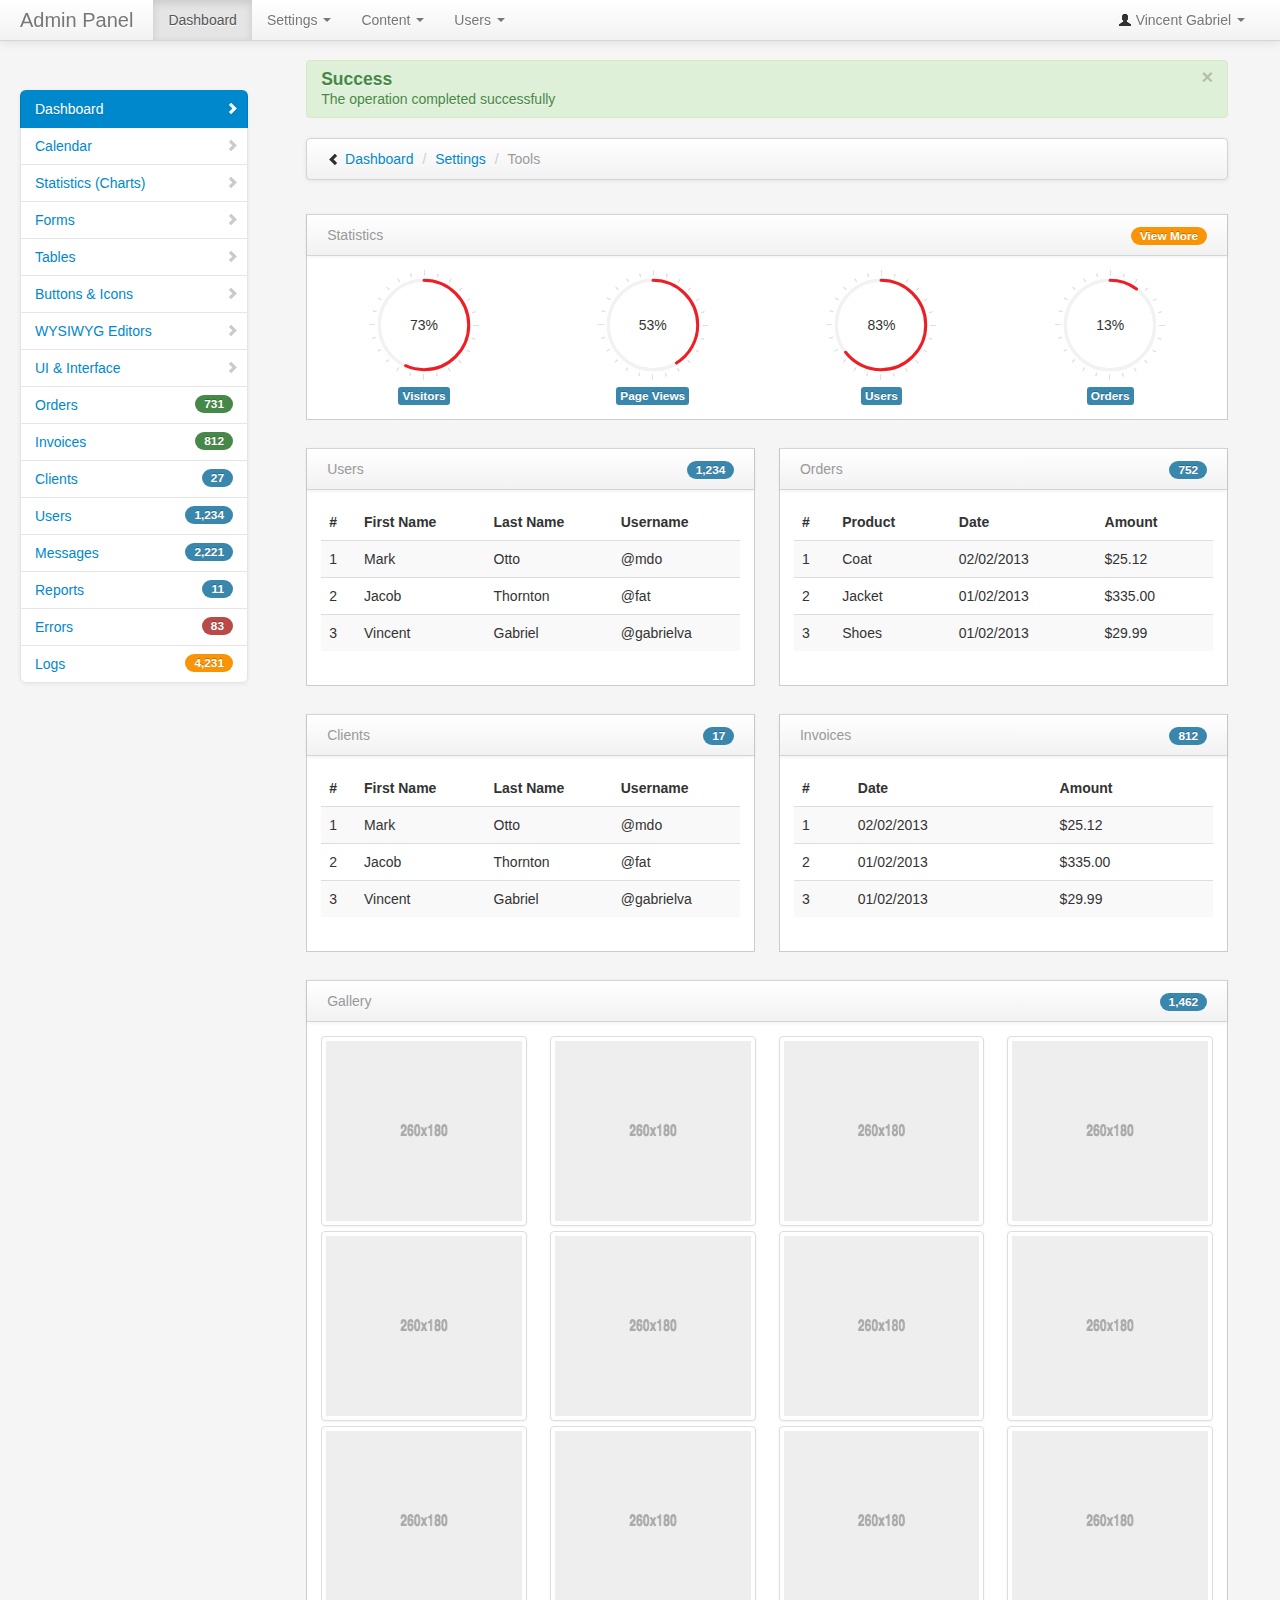
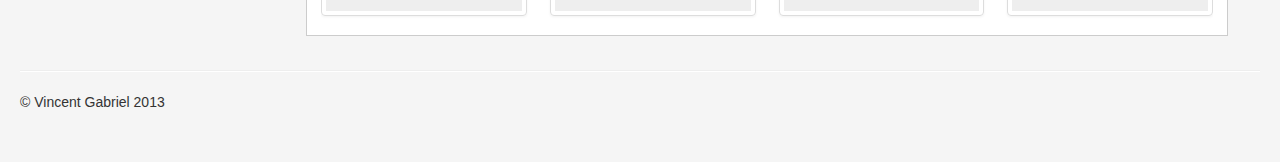
<file: app/static/op3/index.html>
<!DOCTYPE html>
<html class="no-js">
    
    <head>
        <title>Admin Home Page</title>
        <!-- Bootstrap -->
        <link href="bootstrap/css/bootstrap.min.css" rel="stylesheet" media="screen">
        <link href="bootstrap/css/bootstrap-responsive.min.css" rel="stylesheet" media="screen">
        <link href="vendors/easypiechart/jquery.easy-pie-chart.css" rel="stylesheet" media="screen">
        <link href="assets/styles.css" rel="stylesheet" media="screen">
        <!-- HTML5 shim, for IE6-8 support of HTML5 elements -->
        <!--[if lt IE 9]>
            <script src="http://html5shim.googlecode.com/svn/trunk/html5.js"></script>
        <![endif]-->
        <script src="vendors/modernizr-2.6.2-respond-1.1.0.min.js"></script>
    </head>
    
    <body>
        <div class="navbar navbar-fixed-top">
            <div class="navbar-inner">
                <div class="container-fluid">
                    <a class="btn btn-navbar" data-toggle="collapse" data-target=".nav-collapse"> <span class="icon-bar"></span>
                     <span class="icon-bar"></span>
                     <span class="icon-bar"></span>
                    </a>
                    <a class="brand" href="#">Admin Panel</a>
                    <div class="nav-collapse collapse">
                        <ul class="nav pull-right">
                            <li class="dropdown">
                                <a href="#" role="button" class="dropdown-toggle" data-toggle="dropdown"> <i class="icon-user"></i> Vincent Gabriel <i class="caret"></i>

                                </a>
                                <ul class="dropdown-menu">
                                    <li>
                                        <a tabindex="-1" href="#">Profile</a>
                                    </li>
                                    <li class="divider"></li>
                                    <li>
                                        <a tabindex="-1" href="login.html">Logout</a>
                                    </li>
                                </ul>
                            </li>
                        </ul>
                        <ul class="nav">
                            <li class="active">
                                <a href="#">Dashboard</a>
                            </li>
                            <li class="dropdown">
                                <a href="#" data-toggle="dropdown" class="dropdown-toggle">Settings <b class="caret"></b>

                                </a>
                                <ul class="dropdown-menu" id="menu1">
                                    <li>
                                        <a href="#">Tools <i class="icon-arrow-right"></i>

                                        </a>
                                        <ul class="dropdown-menu sub-menu">
                                            <li>
                                                <a href="#">Reports</a>
                                            </li>
                                            <li>
                                                <a href="#">Logs</a>
                                            </li>
                                            <li>
                                                <a href="#">Errors</a>
                                            </li>
                                        </ul>
                                    </li>
                                    <li>
                                        <a href="#">SEO Settings</a>
                                    </li>
                                    <li>
                                        <a href="#">Other Link</a>
                                    </li>
                                    <li class="divider"></li>
                                    <li>
                                        <a href="#">Other Link</a>
                                    </li>
                                    <li>
                                        <a href="#">Other Link</a>
                                    </li>
                                </ul>
                            </li>
                            <li class="dropdown">
                                <a href="#" role="button" class="dropdown-toggle" data-toggle="dropdown">Content <i class="caret"></i>

                                </a>
                                <ul class="dropdown-menu">
                                    <li>
                                        <a tabindex="-1" href="#">Blog</a>
                                    </li>
                                    <li>
                                        <a tabindex="-1" href="#">News</a>
                                    </li>
                                    <li>
                                        <a tabindex="-1" href="#">Custom Pages</a>
                                    </li>
                                    <li>
                                        <a tabindex="-1" href="#">Calendar</a>
                                    </li>
                                    <li class="divider"></li>
                                    <li>
                                        <a tabindex="-1" href="#">FAQ</a>
                                    </li>
                                </ul>
                            </li>
                            <li class="dropdown">
                                <a href="#" role="button" class="dropdown-toggle" data-toggle="dropdown">Users <i class="caret"></i>

                                </a>
                                <ul class="dropdown-menu">
                                    <li>
                                        <a tabindex="-1" href="#">User List</a>
                                    </li>
                                    <li>
                                        <a tabindex="-1" href="#">Search</a>
                                    </li>
                                    <li>
                                        <a tabindex="-1" href="#">Permissions</a>
                                    </li>
                                </ul>
                            </li>
                        </ul>
                    </div>
                    <!--/.nav-collapse -->
                </div>
            </div>
        </div>
        <div class="container-fluid">
            <div class="row-fluid">
                <div class="span3" id="sidebar">
                    <ul class="nav nav-list bs-docs-sidenav nav-collapse collapse">
                        <li class="active">
                            <a href="index.html"><i class="icon-chevron-right"></i> Dashboard</a>
                        </li>
                        <li>
                            <a href="calendar.html"><i class="icon-chevron-right"></i> Calendar</a>
                        </li>
                        <li>
                            <a href="stats.html"><i class="icon-chevron-right"></i> Statistics (Charts)</a>
                        </li>
                        <li>
                            <a href="form.html"><i class="icon-chevron-right"></i> Forms</a>
                        </li>
                        <li>
                            <a href="tables.html"><i class="icon-chevron-right"></i> Tables</a>
                        </li>
                        <li>
                            <a href="buttons.html"><i class="icon-chevron-right"></i> Buttons & Icons</a>
                        </li>
                        <li>
                            <a href="editors.html"><i class="icon-chevron-right"></i> WYSIWYG Editors</a>
                        </li>
                        <li>
                            <a href="interface.html"><i class="icon-chevron-right"></i> UI & Interface</a>
                        </li>
                        <li>
                            <a href="#"><span class="badge badge-success pull-right">731</span> Orders</a>
                        </li>
                        <li>
                            <a href="#"><span class="badge badge-success pull-right">812</span> Invoices</a>
                        </li>
                        <li>
                            <a href="#"><span class="badge badge-info pull-right">27</span> Clients</a>
                        </li>
                        <li>
                            <a href="#"><span class="badge badge-info pull-right">1,234</span> Users</a>
                        </li>
                        <li>
                            <a href="#"><span class="badge badge-info pull-right">2,221</span> Messages</a>
                        </li>
                        <li>
                            <a href="#"><span class="badge badge-info pull-right">11</span> Reports</a>
                        </li>
                        <li>
                            <a href="#"><span class="badge badge-important pull-right">83</span> Errors</a>
                        </li>
                        <li>
                            <a href="#"><span class="badge badge-warning pull-right">4,231</span> Logs</a>
                        </li>
                    </ul>
                </div>
                
                <!--/span-->
                <div class="span9" id="content">
                    <div class="row-fluid">
                        <div class="alert alert-success">
							<button type="button" class="close" data-dismiss="alert">&times;</button>
                            <h4>Success</h4>
                        	The operation completed successfully</div>
                        	<div class="navbar">
                            	<div class="navbar-inner">
	                                <ul class="breadcrumb">
	                                    <i class="icon-chevron-left hide-sidebar"><a href='#' title="Hide Sidebar" rel='tooltip'>&nbsp;</a></i>
	                                    <i class="icon-chevron-right show-sidebar" style="display:none;"><a href='#' title="Show Sidebar" rel='tooltip'>&nbsp;</a></i>
	                                    <li>
	                                        <a href="#">Dashboard</a> <span class="divider">/</span>	
	                                    </li>
	                                    <li>
	                                        <a href="#">Settings</a> <span class="divider">/</span>	
	                                    </li>
	                                    <li class="active">Tools</li>
	                                </ul>
                            	</div>
                        	</div>
                    	</div>
                    <div class="row-fluid">
                        <!-- block -->
                        <div class="block">
                            <div class="navbar navbar-inner block-header">
                                <div class="muted pull-left">Statistics</div>
                                <div class="pull-right"><span class="badge badge-warning">View More</span>

                                </div>
                            </div>
                            <div class="block-content collapse in">
                                <div class="span3">
                                    <div class="chart" data-percent="73">73%</div>
                                    <div class="chart-bottom-heading"><span class="label label-info">Visitors</span>

                                    </div>
                                </div>
                                <div class="span3">
                                    <div class="chart" data-percent="53">53%</div>
                                    <div class="chart-bottom-heading"><span class="label label-info">Page Views</span>

                                    </div>
                                </div>
                                <div class="span3">
                                    <div class="chart" data-percent="83">83%</div>
                                    <div class="chart-bottom-heading"><span class="label label-info">Users</span>

                                    </div>
                                </div>
                                <div class="span3">
                                    <div class="chart" data-percent="13">13%</div>
                                    <div class="chart-bottom-heading"><span class="label label-info">Orders</span>

                                    </div>
                                </div>
                            </div>
                        </div>
                        <!-- /block -->
                    </div>
                    <div class="row-fluid">
                        <div class="span6">
                            <!-- block -->
                            <div class="block">
                                <div class="navbar navbar-inner block-header">
                                    <div class="muted pull-left">Users</div>
                                    <div class="pull-right"><span class="badge badge-info">1,234</span>

                                    </div>
                                </div>
                                <div class="block-content collapse in">
                                    <table class="table table-striped">
                                        <thead>
                                            <tr>
                                                <th>#</th>
                                                <th>First Name</th>
                                                <th>Last Name</th>
                                                <th>Username</th>
                                            </tr>
                                        </thead>
                                        <tbody>
                                            <tr>
                                                <td>1</td>
                                                <td>Mark</td>
                                                <td>Otto</td>
                                                <td>@mdo</td>
                                            </tr>
                                            <tr>
                                                <td>2</td>
                                                <td>Jacob</td>
                                                <td>Thornton</td>
                                                <td>@fat</td>
                                            </tr>
                                            <tr>
                                                <td>3</td>
                                                <td>Vincent</td>
                                                <td>Gabriel</td>
                                                <td>@gabrielva</td>
                                            </tr>
                                        </tbody>
                                    </table>
                                </div>
                            </div>
                            <!-- /block -->
                        </div>
                        <div class="span6">
                            <!-- block -->
                            <div class="block">
                                <div class="navbar navbar-inner block-header">
                                    <div class="muted pull-left">Orders</div>
                                    <div class="pull-right"><span class="badge badge-info">752</span>

                                    </div>
                                </div>
                                <div class="block-content collapse in">
                                    <table class="table table-striped">
                                        <thead>
                                            <tr>
                                                <th>#</th>
                                                <th>Product</th>
                                                <th>Date</th>
                                                <th>Amount</th>
                                            </tr>
                                        </thead>
                                        <tbody>
                                            <tr>
                                                <td>1</td>
                                                <td>Coat</td>
                                                <td>02/02/2013</td>
                                                <td>$25.12</td>
                                            </tr>
                                            <tr>
                                                <td>2</td>
                                                <td>Jacket</td>
                                                <td>01/02/2013</td>
                                                <td>$335.00</td>
                                            </tr>
                                            <tr>
                                                <td>3</td>
                                                <td>Shoes</td>
                                                <td>01/02/2013</td>
                                                <td>$29.99</td>
                                            </tr>
                                        </tbody>
                                    </table>
                                </div>
                            </div>
                            <!-- /block -->
                        </div>
                    </div>
                    <div class="row-fluid">
                        <div class="span6">
                            <!-- block -->
                            <div class="block">
                                <div class="navbar navbar-inner block-header">
                                    <div class="muted pull-left">Clients</div>
                                    <div class="pull-right"><span class="badge badge-info">17</span>

                                    </div>
                                </div>
                                <div class="block-content collapse in">
                                    <table class="table table-striped">
                                        <thead>
                                            <tr>
                                                <th>#</th>
                                                <th>First Name</th>
                                                <th>Last Name</th>
                                                <th>Username</th>
                                            </tr>
                                        </thead>
                                        <tbody>
                                            <tr>
                                                <td>1</td>
                                                <td>Mark</td>
                                                <td>Otto</td>
                                                <td>@mdo</td>
                                            </tr>
                                            <tr>
                                                <td>2</td>
                                                <td>Jacob</td>
                                                <td>Thornton</td>
                                                <td>@fat</td>
                                            </tr>
                                            <tr>
                                                <td>3</td>
                                                <td>Vincent</td>
                                                <td>Gabriel</td>
                                                <td>@gabrielva</td>
                                            </tr>
                                        </tbody>
                                    </table>
                                </div>
                            </div>
                            <!-- /block -->
                        </div>
                        <div class="span6">
                            <!-- block -->
                            <div class="block">
                                <div class="navbar navbar-inner block-header">
                                    <div class="muted pull-left">Invoices</div>
                                    <div class="pull-right"><span class="badge badge-info">812</span>

                                    </div>
                                </div>
                                <div class="block-content collapse in">
                                    <table class="table table-striped">
                                        <thead>
                                            <tr>
                                                <th>#</th>
                                                <th>Date</th>
                                                <th>Amount</th>
                                            </tr>
                                        </thead>
                                        <tbody>
                                            <tr>
                                                <td>1</td>
                                                <td>02/02/2013</td>
                                                <td>$25.12</td>
                                            </tr>
                                            <tr>
                                                <td>2</td>
                                                <td>01/02/2013</td>
                                                <td>$335.00</td>
                                            </tr>
                                            <tr>
                                                <td>3</td>
                                                <td>01/02/2013</td>
                                                <td>$29.99</td>
                                            </tr>
                                        </tbody>
                                    </table>
                                </div>
                            </div>
                            <!-- /block -->
                        </div>
                    </div>
                    <div class="row-fluid">
                        <!-- block -->
                        <div class="block">
                            <div class="navbar navbar-inner block-header">
                                <div class="muted pull-left">Gallery</div>
                                <div class="pull-right"><span class="badge badge-info">1,462</span>

                                </div>
                            </div>
                            <div class="block-content collapse in">
                                <div class="row-fluid padd-bottom">
                                  <div class="span3">
                                      <a href="#" class="thumbnail">
                                        <img data-src="holder.js/260x180" alt="260x180" style="width: 260px; height: 180px;" src="[data-uri]">
                                      </a>
                                  </div>
                                  <div class="span3">
                                      <a href="#" class="thumbnail">
                                        <img data-src="holder.js/260x180" alt="260x180" style="width: 260px; height: 180px;" src="[data-uri]">
                                      </a>
                                  </div>
                                  <div class="span3">
                                      <a href="#" class="thumbnail">
                                        <img data-src="holder.js/260x180" alt="260x180" style="width: 260px; height: 180px;" src="[data-uri]">
                                      </a>
                                  </div>
                                  <div class="span3">
                                      <a href="#" class="thumbnail">
                                        <img data-src="holder.js/260x180" alt="260x180" style="width: 260px; height: 180px;" src="[data-uri]">
                                      </a>
                                  </div>
                                </div>

                                <div class="row-fluid padd-bottom">
                                  <div class="span3">
                                      <a href="#" class="thumbnail">
                                        <img data-src="holder.js/260x180" alt="260x180" style="width: 260px; height: 180px;" src="[data-uri]">
                                      </a>
                                  </div>
                                  <div class="span3">
                                      <a href="#" class="thumbnail">
                                        <img data-src="holder.js/260x180" alt="260x180" style="width: 260px; height: 180px;" src="[data-uri]">
                                      </a>
                                  </div>
                                  <div class="span3">
                                      <a href="#" class="thumbnail">
                                        <img data-src="holder.js/260x180" alt="260x180" style="width: 260px; height: 180px;" src="[data-uri]">
                                      </a>
                                  </div>
                                  <div class="span3">
                                      <a href="#" class="thumbnail">
                                        <img data-src="holder.js/260x180" alt="260x180" style="width: 260px; height: 180px;" src="[data-uri]">
                                      </a>
                                  </div>
                                </div>

                                <div class="row-fluid padd-bottom">
                                  <div class="span3">
                                      <a href="#" class="thumbnail">
                                        <img data-src="holder.js/260x180" alt="260x180" style="width: 260px; height: 180px;" src="[data-uri]">
                                      </a>
                                  </div>
                                  <div class="span3">
                                      <a href="#" class="thumbnail">
                                        <img data-src="holder.js/260x180" alt="260x180" style="width: 260px; height: 180px;" src="[data-uri]">
                                      </a>
                                  </div>
                                  <div class="span3">
                                      <a href="#" class="thumbnail">
                                        <img data-src="holder.js/260x180" alt="260x180" style="width: 260px; height: 180px;" src="[data-uri]">
                                      </a>
                                  </div>
                                  <div class="span3">
                                      <a href="#" class="thumbnail">
                                        <img data-src="holder.js/260x180" alt="260x180" style="width: 260px; height: 180px;" src="[data-uri]">
                                      </a>
                                  </div>
                                </div>
                            </div>
                        </div>
                        <!-- /block -->
                    </div>
                </div>
            </div>
            <hr>
            <footer>
                <p>&copy; Vincent Gabriel 2013</p>
            </footer>
        </div>
        <!--/.fluid-container-->
        <script src="vendors/jquery-1.9.1.min.js"></script>
        <script src="bootstrap/js/bootstrap.min.js"></script>
        <script src="vendors/easypiechart/jquery.easy-pie-chart.js"></script>
        <script src="assets/scripts.js"></script>
        <script>
        $(function() {
            // Easy pie charts
            $('.chart').easyPieChart({animate: 1000});
        });
        </script>
    </body>

</html>
</file>
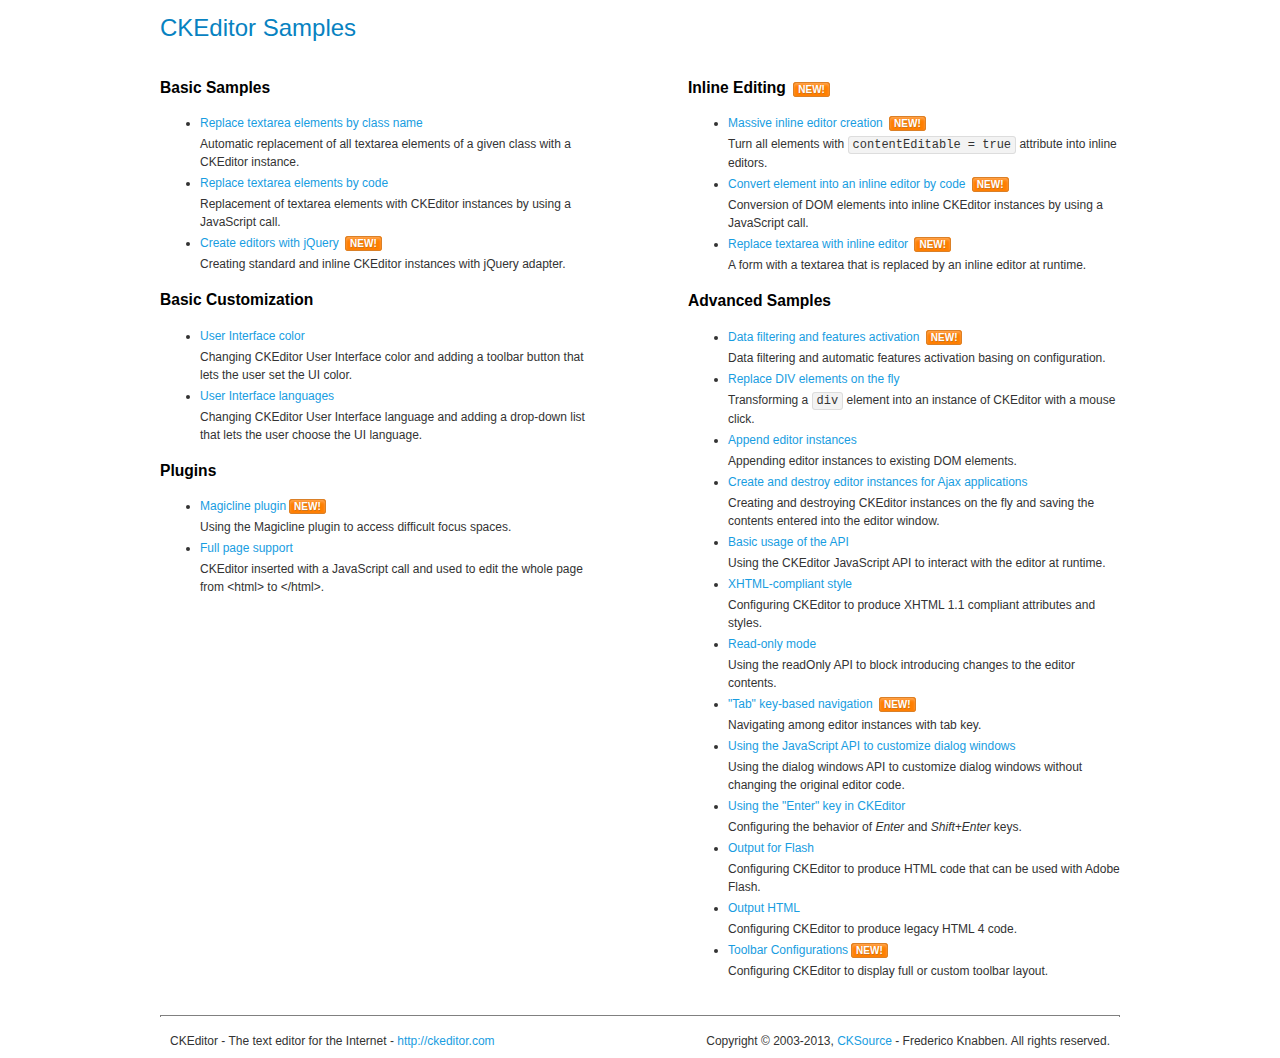
<file: app/static/op3/vendors/ckeditor/samples/index.html>
<!DOCTYPE html>
<!--
Copyright (c) 2003-2013, CKSource - Frederico Knabben. All rights reserved.
For licensing, see LICENSE.md or http://ckeditor.com/license
-->
<html>
<head>
	<title>CKEditor Samples</title>
	<meta charset="utf-8">
	<link rel="stylesheet" href="sample.css">
</head>
<body>
	<h1 class="samples">
		CKEditor Samples
	</h1>
	<div class="twoColumns">
		<div class="twoColumnsLeft">
			<h2 class="samples">
				Basic Samples
			</h2>
			<dl class="samples">
				<dt><a class="samples" href="replacebyclass.html">Replace textarea elements by class name</a></dt>
				<dd>Automatic replacement of all textarea elements of a given class with a CKEditor instance.</dd>

				<dt><a class="samples" href="replacebycode.html">Replace textarea elements by code</a></dt>
				<dd>Replacement of textarea elements with CKEditor instances by using a JavaScript call.</dd>

				<dt><a class="samples" href="jquery.html">Create editors with jQuery</a> <span class="new">New!</span></dt>
				<dd>Creating standard and inline CKEditor instances with jQuery adapter.</dd>
			</dl>

			<h2 class="samples">
				Basic Customization
			</h2>
			<dl class="samples">
				<dt><a class="samples" href="uicolor.html">User Interface color</a></dt>
				<dd>Changing CKEditor User Interface color and adding a toolbar button that lets the user set the UI color.</dd>

				<dt><a class="samples" href="uilanguages.html">User Interface languages</a></dt>
				<dd>Changing CKEditor User Interface language and adding a drop-down list that lets the user choose the UI language.</dd>
			</dl>


			<h2 class="samples">Plugins</h2>
<dl class="samples">
<dt><a class="samples" href="plugins/magicline/magicline.html">Magicline plugin</a><span class="new">New!</span></dt>
<dd>Using the Magicline plugin to access difficult focus spaces.</dd>

<dt><a class="samples" href="plugins/wysiwygarea/fullpage.html">Full page support</a></dt>
<dd>CKEditor inserted with a JavaScript call and used to edit the whole page from &lt;html&gt; to &lt;/html&gt;.</dd>
</dl>
		</div>
		<div class="twoColumnsRight">
			<h2 class="samples">
				Inline Editing <span class="new">New!</span>
			</h2>
			<dl class="samples">
				<dt><a class="samples" href="inlineall.html">Massive inline editor creation</a> <span class="new">New!</span></dt>
				<dd>Turn all elements with <code>contentEditable = true</code> attribute into inline editors.</dd>

				<dt><a class="samples" href="inlinebycode.html">Convert element into an inline editor by code</a> <span class="new">New!</span></dt>
				<dd>Conversion of DOM elements into inline CKEditor instances by using a JavaScript call.</dd>

				<dt><a class="samples" href="inlinetextarea.html">Replace textarea with inline editor</a> <span class="new">New!</span></dt>
				<dd>A form with a textarea that is replaced by an inline editor at runtime.</dd>

				
			</dl>

			<h2 class="samples">
				Advanced Samples
			</h2>
			<dl class="samples">
				<dt><a class="samples" href="datafiltering.html">Data filtering and features activation</a> <span class="new">New!</span></dt>
				<dd>Data filtering and automatic features activation basing on configuration.</dd>

				<dt><a class="samples" href="divreplace.html">Replace DIV elements on the fly</a></dt>
				<dd>Transforming a <code>div</code> element into an instance of CKEditor with a mouse click.</dd>

				<dt><a class="samples" href="appendto.html">Append editor instances</a></dt>
				<dd>Appending editor instances to existing DOM elements.</dd>

				<dt><a class="samples" href="ajax.html">Create and destroy editor instances for Ajax applications</a></dt>
				<dd>Creating and destroying CKEditor instances on the fly and saving the contents entered into the editor window.</dd>

				<dt><a class="samples" href="api.html">Basic usage of the API</a></dt>
				<dd>Using the CKEditor JavaScript API to interact with the editor at runtime.</dd>

				<dt><a class="samples" href="xhtmlstyle.html">XHTML-compliant style</a></dt>
				<dd>Configuring CKEditor to produce XHTML 1.1 compliant attributes and styles.</dd>

				<dt><a class="samples" href="readonly.html">Read-only mode</a></dt>
				<dd>Using the readOnly API to block introducing changes to the editor contents.</dd>

				<dt><a class="samples" href="tabindex.html">"Tab" key-based navigation</a> <span class="new">New!</span></dt>
				<dd>Navigating among editor instances with tab key.</dd>


				
<dt><a class="samples" href="plugins/dialog/dialog.html">Using the JavaScript API to customize dialog windows</a></dt>
<dd>Using the dialog windows API to customize dialog windows without changing the original editor code.</dd>

<dt><a class="samples" href="plugins/enterkey/enterkey.html">Using the &quot;Enter&quot; key in CKEditor</a></dt>
<dd>Configuring the behavior of <em>Enter</em> and <em>Shift+Enter</em> keys.</dd>

<dt><a class="samples" href="plugins/htmlwriter/outputforflash.html">Output for Flash</a></dt>
<dd>Configuring CKEditor to produce HTML code that can be used with Adobe Flash.</dd>

<dt><a class="samples" href="plugins/htmlwriter/outputhtml.html">Output HTML</a></dt>
<dd>Configuring CKEditor to produce legacy HTML 4 code.</dd>

<dt><a class="samples" href="plugins/toolbar/toolbar.html">Toolbar Configurations</a><span class="new">New!</span></dt>
<dd>Configuring CKEditor to display full or custom toolbar layout.</dd>

			</dl>
		</div>
	</div>
	<div id="footer">
		<hr>
		<p>
			CKEditor - The text editor for the Internet - <a class="samples" href="http://ckeditor.com/">http://ckeditor.com</a>
		</p>
		<p id="copy">
			Copyright &copy; 2003-2013, <a class="samples" href="http://cksource.com/">CKSource</a> - Frederico Knabben. All rights reserved.
		</p>
	</div>
</body>
</html>
</file>
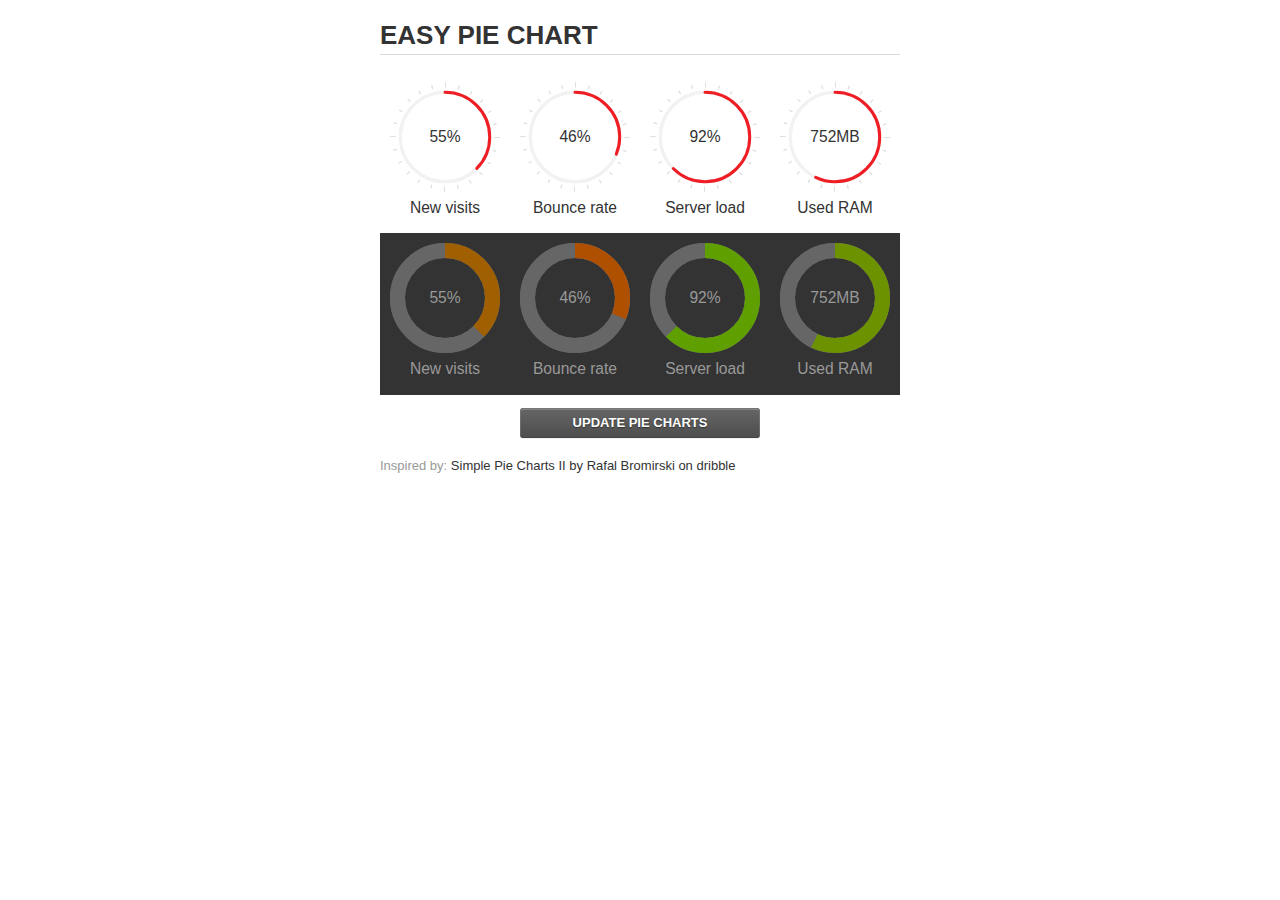
<file: app/static/op3/vendors/easypiechart/examples/index.html>
<!doctype html>
<html>
    <head>
        <meta charset="utf-8">
        <title>Easy Pie Chart</title>
        <script type="text/javascript" src="https://ajax.googleapis.com/ajax/libs/jquery/1.7.2/jquery.min.js"></script>
        <script type="text/javascript" src="http://html5shiv.googlecode.com/svn/trunk/html5.js"></script>
        <script type="text/javascript" src="excanvas.js"></script>
        <script type="text/javascript" src="../jquery.easy-pie-chart.js"></script>

        <link rel="stylesheet" type="text/css" href="style.css" media="screen">
        <link rel="stylesheet" type="text/css" href="../jquery.easy-pie-chart.css" media="screen">

        <meta name="viewport" content="width=device-width, initial-scale=1.0">

        <script type="text/javascript">
            var initPieChart = function() {
                $('.percentage').easyPieChart({
                    animate: 1000
                });
                $('.percentage-light').easyPieChart({
                    barColor: function(percent) {
                        percent /= 100;
                        return "rgb(" + Math.round(255 * (1-percent)) + ", " + Math.round(255 * percent) + ", 0)";
                    },
                    trackColor: '#666',
                    scaleColor: false,
                    lineCap: 'butt',
                    lineWidth: 15,
                    animate: 1000
                });

                $('.updateEasyPieChart').on('click', function(e) {
                  e.preventDefault();
                  $('.percentage, .percentage-light').each(function() {
                    var newValue = Math.round(100*Math.random());
                    $(this).data('easyPieChart').update(newValue);
                    $('span', this).text(newValue);
                  });
                });
            };
        </script>
    </head>
    <body onload="initPieChart();">
        <div class="container">
            <h1>EASY PIE CHART</h1>
            <div class="chart">
                <div class="percentage" data-percent="55"><span>55</span>%</div>
                <div class="label">New visits</div>
            </div>
            <div class="chart">
                <div class="percentage" data-percent="46"><span>46</span>%</div>
                <div class="label">Bounce rate</div>
            </div>
            <div class="chart">
                <div class="percentage" data-percent="92"><span>92</span>%</div>
                <div class="label">Server load</div>
            </div>
            <div class="chart">
                <div class="percentage" data-percent="84"><span>752</span>MB</div>
                <div class="label">Used RAM</div>
            </div>
            <div style="clear:both;"></div>
            <div class="dark">
                <div class="chart">
                    <div class="percentage-light" data-percent="55"><span>55</span>%</div>
                    <div class="label">New visits</div>
                </div>
                <div class="chart">
                    <div class="percentage-light" data-percent="46"><span>46</span>%</div>
                    <div class="label">Bounce rate</div>
                </div>
                <div class="chart">
                    <div class="percentage-light" data-percent="92"><span>92</span>%</div>
                    <div class="label">Server load</div>
                </div>
                <div class="chart">
                    <div class="percentage-light" data-percent="84"><span>752</span>MB</div>
                    <div class="label">Used RAM</div>
                </div>
                <div style="clear:both;"></div>
            </div>

            <p><a href="#" class="button updateEasyPieChart">Update pie charts</a></p>

            <p class="credits">Inspired by: <a href="http://drbl.in/ezuc" target="_blank">Simple Pie Charts II by Rafal Bromirski on dribble</a></p>
        </div>
    </body>
</html>
</file>
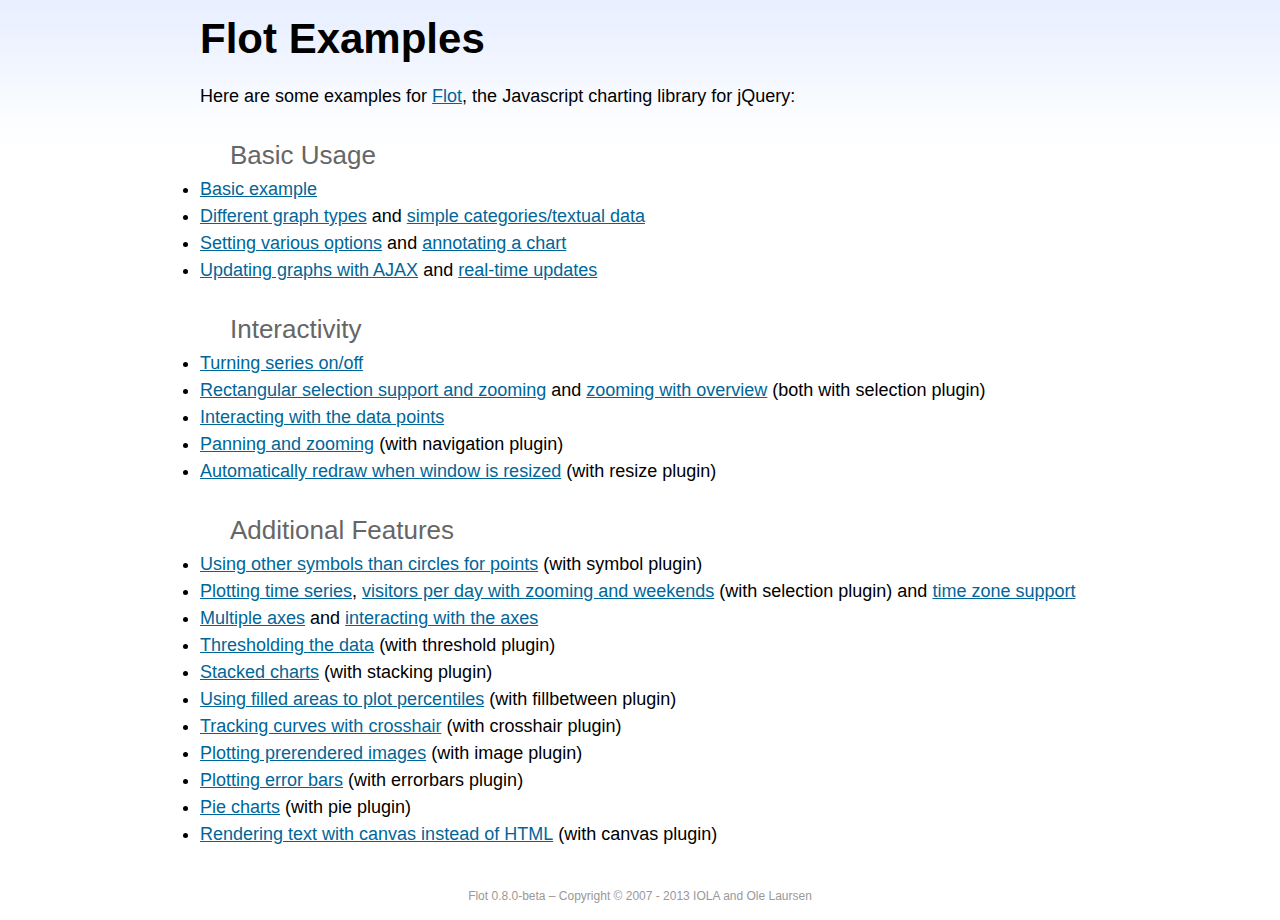
<file: app/static/op3/vendors/flot/examples/index.html>
<!DOCTYPE html PUBLIC "-//W3C//DTD HTML 4.01//EN" "http://www.w3.org/TR/html4/strict.dtd">
<html>
<head>
	<meta http-equiv="Content-Type" content="text/html; charset=utf-8">
	<title>Flot Examples</title>
	<link href="examples.css" rel="stylesheet" type="text/css">
	<style>

	h3 {
		margin-top: 30px;
		margin-bottom: 5px;
	}

	</style>
	<script language="javascript" type="text/javascript" src="../jquery.js"></script>
	<script language="javascript" type="text/javascript" src="../jquery.flot.js"></script>
	<script type="text/javascript">

	$(function() {

		// Add the Flot version string to the footer

		$("#footer").prepend("Flot " + $.plot.version + " &ndash; ");
	});

	</script>
</head>
<body>

	<div id="header">
		<h2>Flot Examples</h2>
	</div>

	<div id="content">

		<p>Here are some examples for <a href="http://www.flotcharts.org">Flot</a>, the Javascript charting library for jQuery:</p>

		<h3>Basic Usage</h3>

		<ul>
			<li><a href="basic-usage/index.html">Basic example</a></li>
			<li><a href="series-types/index.html">Different graph types</a> and <a href="categories/index.html">simple categories/textual data</a></li>
			<li><a href="basic-options/index.html">Setting various options</a> and <a href="annotating/index.html">annotating a chart</a></li>
			<li><a href="ajax/index.html">Updating graphs with AJAX</a> and <a href="realtime/index.html">real-time updates</a></li>
		</ul>

		<h3>Interactivity</h3>

		<ul>
			<li><a href="series-toggle/index.html">Turning series on/off</a></li>
			<li><a href="selection/index.html">Rectangular selection support and zooming</a> and <a href="zooming/index.html">zooming with overview</a> (both with selection plugin)</li>
			<li><a href="interacting/index.html">Interacting with the data points</a></li>
			<li><a href="navigate/index.html">Panning and zooming</a> (with navigation plugin)</li>
			<li><a href="resize/index.html">Automatically redraw when window is resized</a> (with resize plugin)</li>
		</ul>

		<h3>Additional Features</h3>

		<ul>
			<li><a href="symbols/index.html">Using other symbols than circles for points</a> (with symbol plugin)</li>
			<li><a href="axes-time/index.html">Plotting time series</a>, <a href="visitors/index.html">visitors per day with zooming and weekends</a> (with selection plugin) and <a href="axes-time-zones/index.html">time zone support</a></li>
			<li><a href="axes-multiple/index.html">Multiple axes</a> and <a href="axes-interacting/index.html">interacting with the axes</a></li>
			<li><a href="threshold/index.html">Thresholding the data</a> (with threshold plugin)</li>
			<li><a href="stacking/index.html">Stacked charts</a> (with stacking plugin)</li>
			<li><a href="percentiles/index.html">Using filled areas to plot percentiles</a> (with fillbetween plugin)</li>
			<li><a href="tracking/index.html">Tracking curves with crosshair</a> (with crosshair plugin)</li>
			<li><a href="image/index.html">Plotting prerendered images</a> (with image plugin)</li>
			<li><a href="series-errorbars/index.html">Plotting error bars</a> (with errorbars plugin)</li>
			<li><a href="series-pie/index.html">Pie charts</a> (with pie plugin)</li>
			<li><a href="canvas/index.html">Rendering text with canvas instead of HTML</a> (with canvas plugin)</li>
		</ul>

	</div>

	<div id="footer">
		Copyright &copy; 2007 - 2013 IOLA and Ole Laursen
	</div>

</body>
</html>
</file>
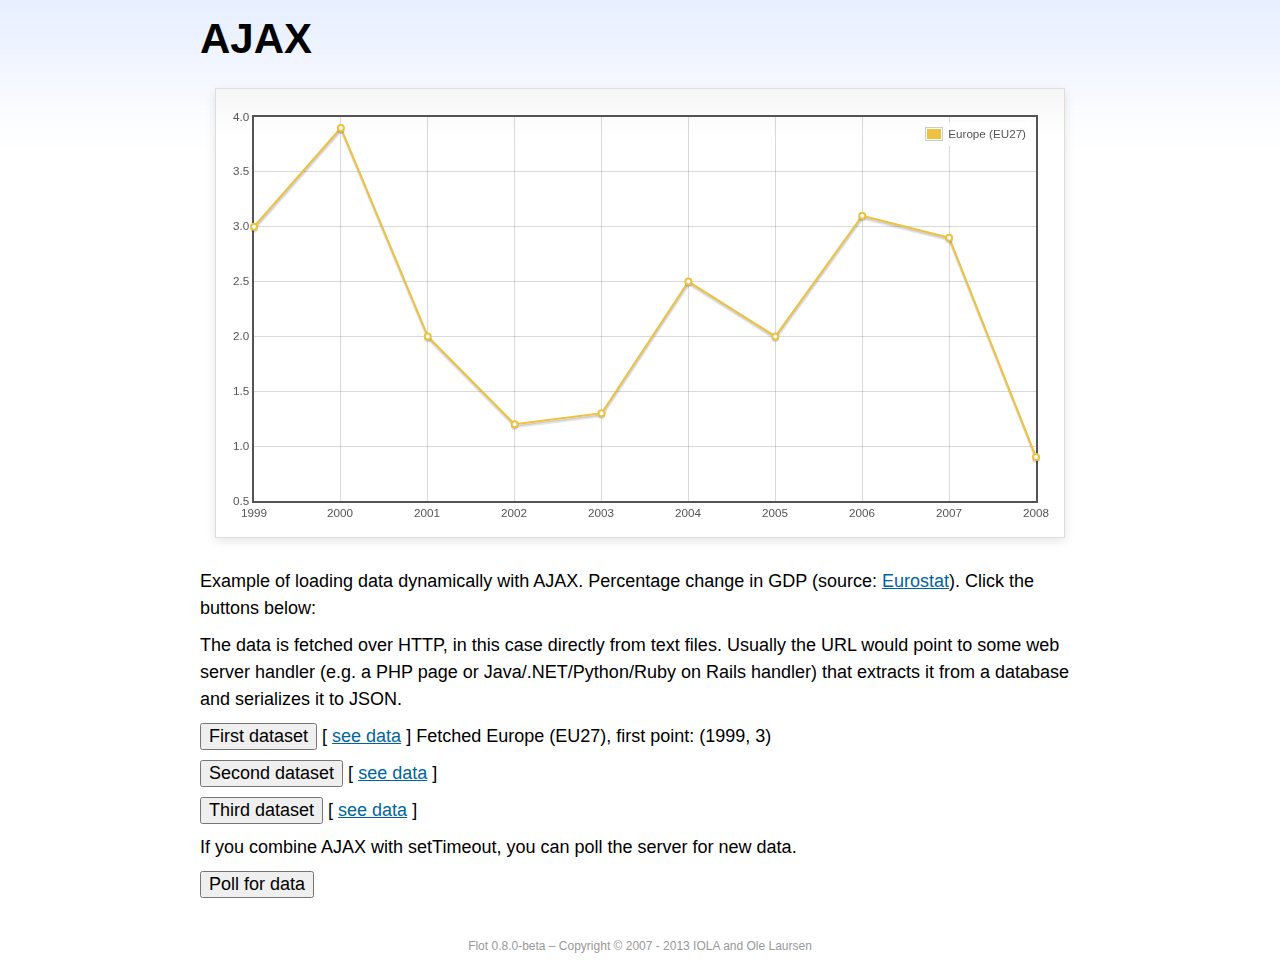
<file: app/static/op3/vendors/flot/examples/ajax/index.html>
<!DOCTYPE html PUBLIC "-//W3C//DTD HTML 4.01//EN" "http://www.w3.org/TR/html4/strict.dtd">
<html>
<head>
	<meta http-equiv="Content-Type" content="text/html; charset=utf-8">
	<title>Flot Examples: AJAX</title>
	<link href="../examples.css" rel="stylesheet" type="text/css">
	<!--[if lte IE 8]><script language="javascript" type="text/javascript" src="../../excanvas.min.js"></script><![endif]-->
	<script language="javascript" type="text/javascript" src="../../jquery.js"></script>
	<script language="javascript" type="text/javascript" src="../../jquery.flot.js"></script>
	<script type="text/javascript">

	$(function() {

		var options = {
			lines: {
				show: true
			},
			points: {
				show: true
			},
			xaxis: {
				tickDecimals: 0,
				tickSize: 1
			}
		};

		var data = [];

		$.plot("#placeholder", data, options);

		// Fetch one series, adding to what we already have

		var alreadyFetched = {};

		$("button.fetchSeries").click(function () {

			var button = $(this);

			// Find the URL in the link right next to us, then fetch the data

			var dataurl = button.siblings("a").attr("href");

			function onDataReceived(series) {

				// Extract the first coordinate pair; jQuery has parsed it, so
				// the data is now just an ordinary JavaScript object

				var firstcoordinate = "(" + series.data[0][0] + ", " + series.data[0][1] + ")";
				button.siblings("span").text("Fetched " + series.label + ", first point: " + firstcoordinate);

				// Push the new data onto our existing data array

				if (!alreadyFetched[series.label]) {
					alreadyFetched[series.label] = true;
					data.push(series);
				}

				$.plot("#placeholder", data, options);
			}

			$.ajax({
				url: dataurl,
				type: "GET",
				dataType: "json",
				success: onDataReceived
			});
		});

		// Initiate a recurring data update

		$("button.dataUpdate").click(function () {

			data = [];
			alreadyFetched = {};

			$.plot("#placeholder", data, options);

			var iteration = 0;

			function fetchData() {

				++iteration;

				function onDataReceived(series) {

					// Load all the data in one pass; if we only got partial
					// data we could merge it with what we already have.

					data = [ series ];
					$.plot("#placeholder", data, options);
				}

				// Normally we call the same URL - a script connected to a
				// database - but in this case we only have static example
				// files, so we need to modify the URL.

				$.ajax({
					url: "data-eu-gdp-growth-" + iteration + ".json",
					type: "GET",
					dataType: "json",
					success: onDataReceived
				});

				if (iteration < 5) {
					setTimeout(fetchData, 1000);
				} else {
					data = [];
					alreadyFetched = {};
				}
			}

			setTimeout(fetchData, 1000);
		});

		// Load the first series by default, so we don't have an empty plot

		$("button.fetchSeries:first").click();

		// Add the Flot version string to the footer

		$("#footer").prepend("Flot " + $.plot.version + " &ndash; ");
	});

	</script>
</head>
<body>

	<div id="header">
		<h2>AJAX</h2>
	</div>

	<div id="content">

		<div class="demo-container">
			<div id="placeholder" class="demo-placeholder"></div>
		</div>

		<p>Example of loading data dynamically with AJAX. Percentage change in GDP (source: <a href="http://epp.eurostat.ec.europa.eu/tgm/table.do?tab=table&init=1&plugin=1&language=en&pcode=tsieb020">Eurostat</a>). Click the buttons below:</p>

		<p>The data is fetched over HTTP, in this case directly from text files. Usually the URL would point to some web server handler (e.g. a PHP page or Java/.NET/Python/Ruby on Rails handler) that extracts it from a database and serializes it to JSON.</p>

		<p>
			<button class="fetchSeries">First dataset</button>
			[ <a href="data-eu-gdp-growth.json">see data</a> ]
			<span></span>
		</p>

		<p>
			<button class="fetchSeries">Second dataset</button>
			[ <a href="data-japan-gdp-growth.json">see data</a> ]
			<span></span>
		</p>

		<p>
			<button class="fetchSeries">Third dataset</button>
			[ <a href="data-usa-gdp-growth.json">see data</a> ]
			<span></span>
		</p>

		<p>If you combine AJAX with setTimeout, you can poll the server for new data.</p>

		<p>
			<button class="dataUpdate">Poll for data</button>
		</p>

	</div>

	<div id="footer">
		Copyright &copy; 2007 - 2013 IOLA and Ole Laursen
	</div>

</body>
</html>
</file>
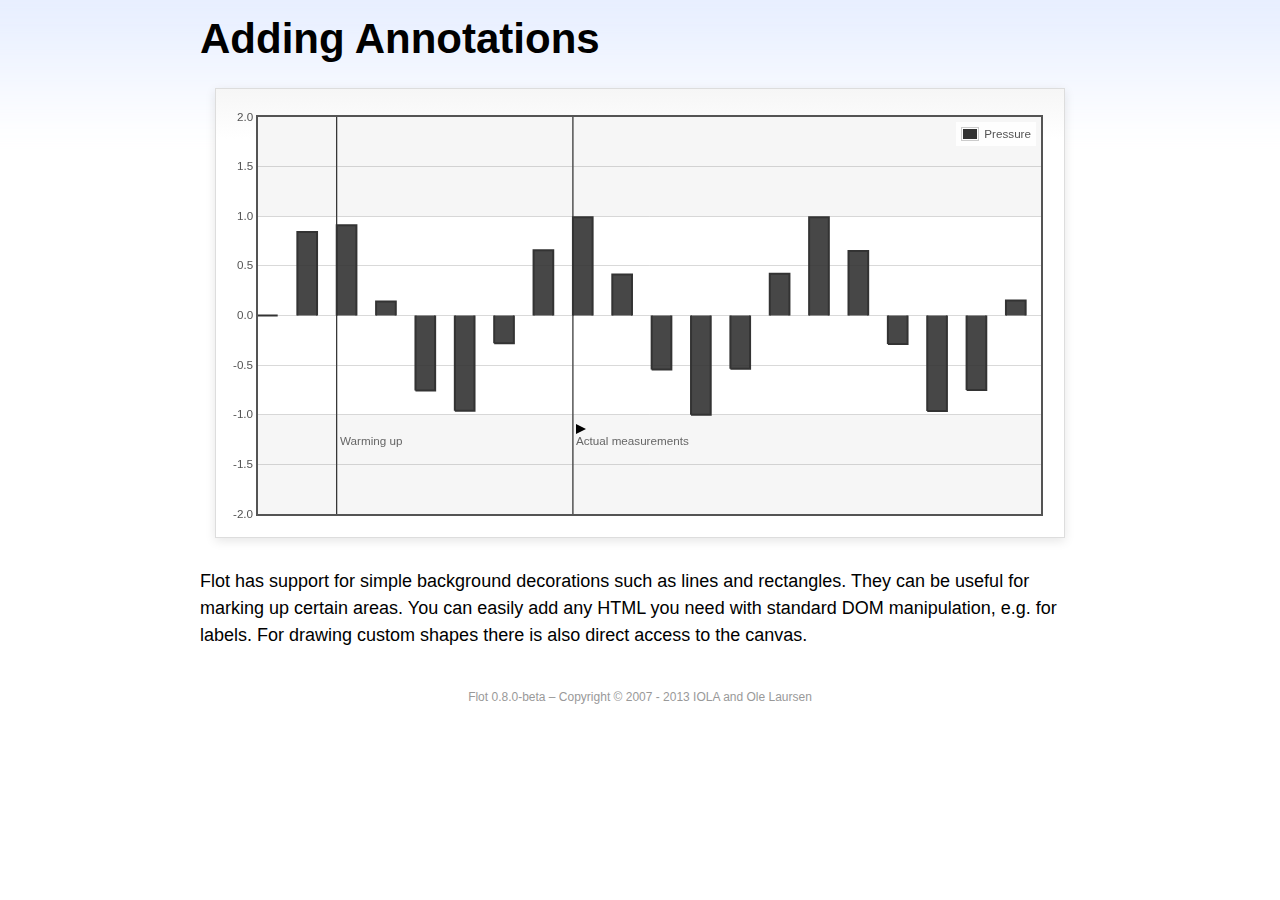
<file: app/static/op3/vendors/flot/examples/annotating/index.html>
<!DOCTYPE html PUBLIC "-//W3C//DTD HTML 4.01//EN" "http://www.w3.org/TR/html4/strict.dtd">
<html>
<head>
	<meta http-equiv="Content-Type" content="text/html; charset=utf-8">
	<title>Flot Examples: Adding Annotations</title>
	<link href="../examples.css" rel="stylesheet" type="text/css">
	<!--[if lte IE 8]><script language="javascript" type="text/javascript" src="../../excanvas.min.js"></script><![endif]-->
	<script language="javascript" type="text/javascript" src="../../jquery.js"></script>
	<script language="javascript" type="text/javascript" src="../../jquery.flot.js"></script>
	<script type="text/javascript">

	$(function() {

		var d1 = [];
		for (var i = 0; i < 20; ++i) {
			d1.push([i, Math.sin(i)]);
		}

		var data = [{ data: d1, label: "Pressure", color: "#333" }];

		var markings = [
			{ color: "#f6f6f6", yaxis: { from: 1 } },
			{ color: "#f6f6f6", yaxis: { to: -1 } },
			{ color: "#000", lineWidth: 1, xaxis: { from: 2, to: 2 } },
			{ color: "#000", lineWidth: 1, xaxis: { from: 8, to: 8 } }
		];

		var placeholder = $("#placeholder");

		var plot = $.plot(placeholder, data, {
			bars: { show: true, barWidth: 0.5, fill: 0.9 },
			xaxis: { ticks: [], autoscaleMargin: 0.02 },
			yaxis: { min: -2, max: 2 },
			grid: { markings: markings }
		});

		var o = plot.pointOffset({ x: 2, y: -1.2});

		// Append it to the placeholder that Flot already uses for positioning

		placeholder.append("<div style='position:absolute;left:" + (o.left + 4) + "px;top:" + o.top + "px;color:#666;font-size:smaller'>Warming up</div>");

		o = plot.pointOffset({ x: 8, y: -1.2});
		placeholder.append("<div style='position:absolute;left:" + (o.left + 4) + "px;top:" + o.top + "px;color:#666;font-size:smaller'>Actual measurements</div>");

		// Draw a little arrow on top of the last label to demonstrate canvas
		// drawing

		var ctx = plot.getCanvas().getContext("2d");
		ctx.beginPath();
		o.left += 4;
		ctx.moveTo(o.left, o.top);
		ctx.lineTo(o.left, o.top - 10);
		ctx.lineTo(o.left + 10, o.top - 5);
		ctx.lineTo(o.left, o.top);
		ctx.fillStyle = "#000";
		ctx.fill();

		// Add the Flot version string to the footer

		$("#footer").prepend("Flot " + $.plot.version + " &ndash; ");
	});

	</script>
</head>
<body>

	<div id="header">
		<h2>Adding Annotations</h2>
	</div>

	<div id="content">

		<div class="demo-container">
			<div id="placeholder" class="demo-placeholder"></div>
		</div>

		<p>Flot has support for simple background decorations such as lines and rectangles. They can be useful for marking up certain areas. You can easily add any HTML you need with standard DOM manipulation, e.g. for labels. For drawing custom shapes there is also direct access to the canvas.</p>

	</div>

	<div id="footer">
		Copyright &copy; 2007 - 2013 IOLA and Ole Laursen
	</div>

</body>
</html>
</file>
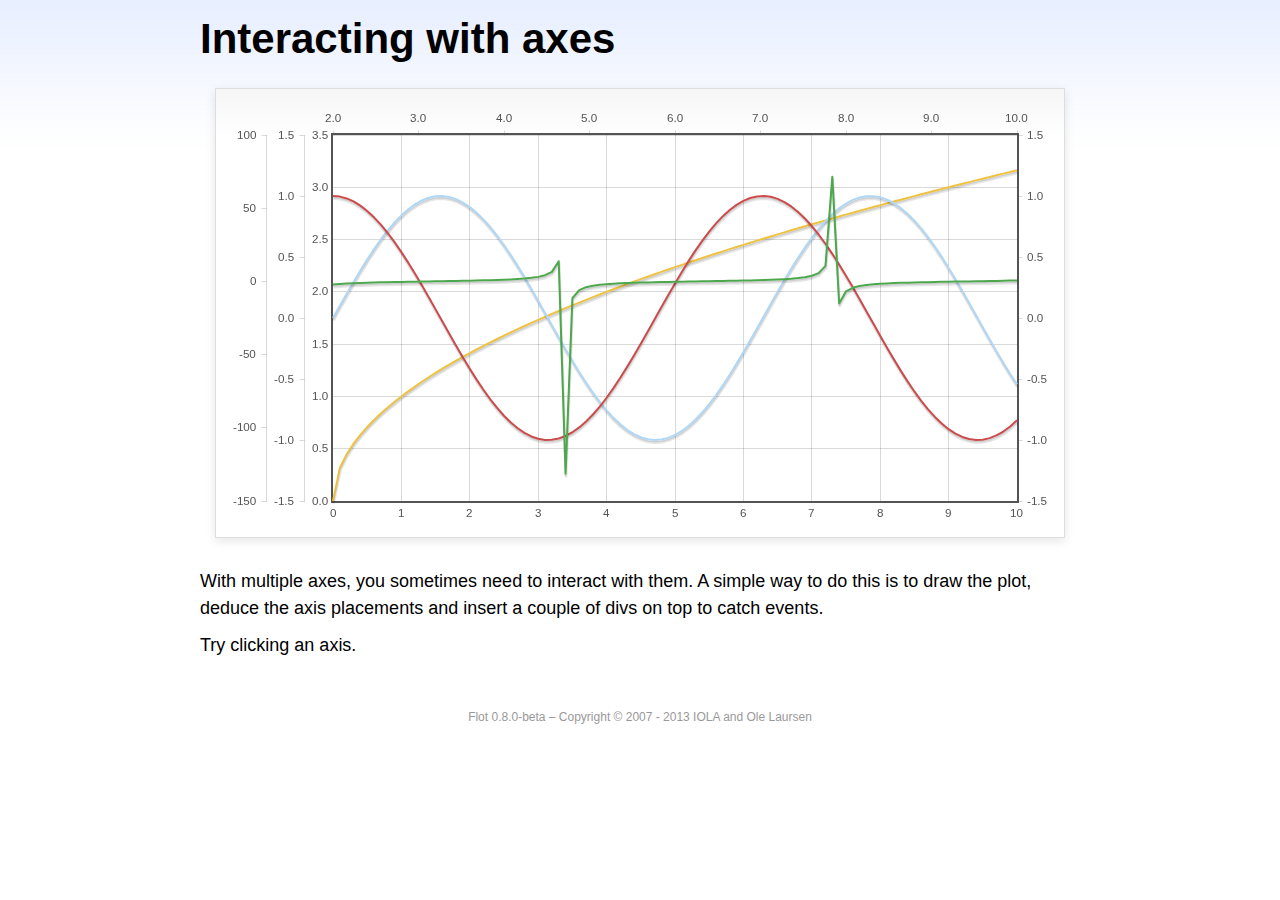
<file: app/static/op3/vendors/flot/examples/axes-interacting/index.html>
<!DOCTYPE html PUBLIC "-//W3C//DTD HTML 4.01//EN" "http://www.w3.org/TR/html4/strict.dtd">
<html>
<head>
	<meta http-equiv="Content-Type" content="text/html; charset=utf-8">
	<title>Flot Examples: Interacting with axes</title>
	<link href="../examples.css" rel="stylesheet" type="text/css">
	<!--[if lte IE 8]><script language="javascript" type="text/javascript" src="../../excanvas.min.js"></script><![endif]-->
	<script language="javascript" type="text/javascript" src="../../jquery.js"></script>
	<script language="javascript" type="text/javascript" src="../../jquery.flot.js"></script>
	<script type="text/javascript">

	$(function() {

		function generate(start, end, fn) {
			var res = [];
			for (var i = 0; i <= 100; ++i) {
				var x = start + i / 100 * (end - start);
				res.push([x, fn(x)]);
			}
			return res;
		}

		var data = [
			{ data: generate(0, 10, function (x) { return Math.sqrt(x);}), xaxis: 1, yaxis:1 },
			{ data: generate(0, 10, function (x) { return Math.sin(x);}), xaxis: 1, yaxis:2 },
			{ data: generate(0, 10, function (x) { return Math.cos(x);}), xaxis: 1, yaxis:3 },
			{ data: generate(2, 10, function (x) { return Math.tan(x);}), xaxis: 2, yaxis: 4 }
		];

		var plot = $.plot("#placeholder", data, {
			xaxes: [
				{ position: 'bottom' },
				{ position: 'top'}
			],
			yaxes: [
				{ position: 'left' },
				{ position: 'left' },
				{ position: 'right' },
				{ position: 'left' }
			]
		});

		// Create a div for each axis

		$.each(plot.getAxes(), function (i, axis) {
			if (!axis.show)
				return;

			var box = axis.box;

			$("<div class='axisTarget' style='position:absolute; left:" + box.left + "px; top:" + box.top + "px; width:" + box.width +  "px; height:" + box.height + "px'></div>")
				.data("axis.direction", axis.direction)
				.data("axis.n", axis.n)
				.css({ backgroundColor: "#f00", opacity: 0, cursor: "pointer" })
				.appendTo(plot.getPlaceholder())
				.hover(
					function () { $(this).css({ opacity: 0.10 }) },
					function () { $(this).css({ opacity: 0 }) }
				)
				.click(function () {
					$("#click").text("You clicked the " + axis.direction + axis.n + "axis!")
				});
		});

		// Add the Flot version string to the footer

		$("#footer").prepend("Flot " + $.plot.version + " &ndash; ");
	});

	</script>
</head>
<body>

	<div id="header">
		<h2>Interacting with axes</h2>
	</div>

	<div id="content">

		<div class="demo-container">
			<div id="placeholder" class="demo-placeholder"></div>
		</div>

		<p>With multiple axes, you sometimes need to interact with them. A simple way to do this is to draw the plot, deduce the axis placements and insert a couple of divs on top to catch events.</p>

		<p>Try clicking an axis.</p>

		<p id="click"></p>

	</div>

	<div id="footer">
		Copyright &copy; 2007 - 2013 IOLA and Ole Laursen
	</div>

</body>
</html>
</file>
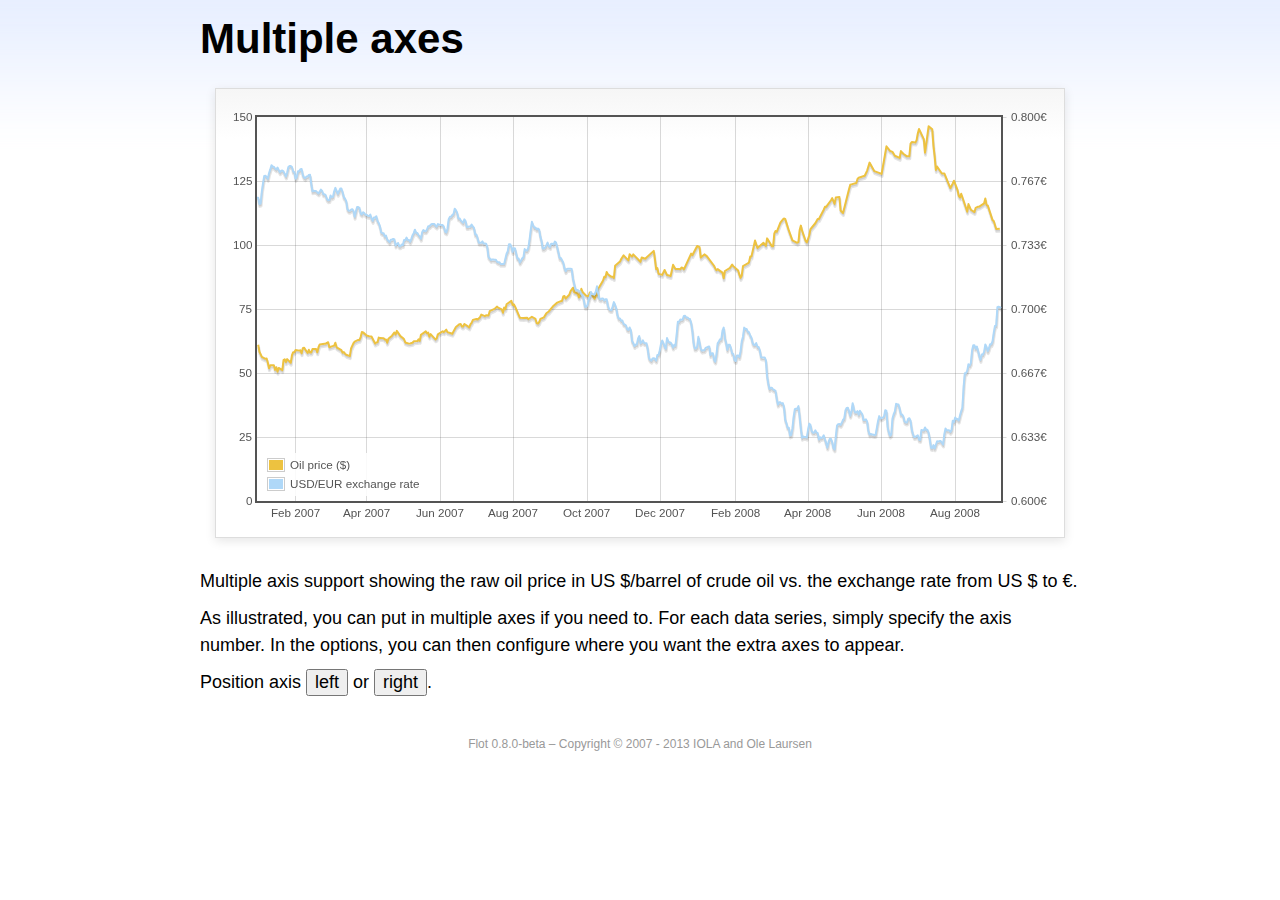
<file: app/static/op3/vendors/flot/examples/axes-multiple/index.html>
<!DOCTYPE html PUBLIC "-//W3C//DTD HTML 4.01//EN" "http://www.w3.org/TR/html4/strict.dtd">
<html>
<head>
	<meta http-equiv="Content-Type" content="text/html; charset=utf-8">
	<title>Flot Examples: Multiple Axes</title>
	<link href="../examples.css" rel="stylesheet" type="text/css">
	<!--[if lte IE 8]><script language="javascript" type="text/javascript" src="../../excanvas.min.js"></script><![endif]-->
	<script language="javascript" type="text/javascript" src="../../jquery.js"></script>
	<script language="javascript" type="text/javascript" src="../../jquery.flot.js"></script>
	<script language="javascript" type="text/javascript" src="../../jquery.flot.time.js"></script>
	<script type="text/javascript">

	$(function() {

		var oilprices = [[1167692400000,61.05], [1167778800000,58.32], [1167865200000,57.35], [1167951600000,56.31], [1168210800000,55.55], [1168297200000,55.64], [1168383600000,54.02], [1168470000000,51.88], [1168556400000,52.99], [1168815600000,52.99], [1168902000000,51.21], [1168988400000,52.24], [1169074800000,50.48], [1169161200000,51.99], [1169420400000,51.13], [1169506800000,55.04], [1169593200000,55.37], [1169679600000,54.23], [1169766000000,55.42], [1170025200000,54.01], [1170111600000,56.97], [1170198000000,58.14], [1170284400000,58.14], [1170370800000,59.02], [1170630000000,58.74], [1170716400000,58.88], [1170802800000,57.71], [1170889200000,59.71], [1170975600000,59.89], [1171234800000,57.81], [1171321200000,59.06], [1171407600000,58.00], [1171494000000,57.99], [1171580400000,59.39], [1171839600000,59.39], [1171926000000,58.07], [1172012400000,60.07], [1172098800000,61.14], [1172444400000,61.39], [1172530800000,61.46], [1172617200000,61.79], [1172703600000,62.00], [1172790000000,60.07], [1173135600000,60.69], [1173222000000,61.82], [1173308400000,60.05], [1173654000000,58.91], [1173740400000,57.93], [1173826800000,58.16], [1173913200000,57.55], [1173999600000,57.11], [1174258800000,56.59], [1174345200000,59.61], [1174518000000,61.69], [1174604400000,62.28], [1174860000000,62.91], [1174946400000,62.93], [1175032800000,64.03], [1175119200000,66.03], [1175205600000,65.87], [1175464800000,64.64], [1175637600000,64.38], [1175724000000,64.28], [1175810400000,64.28], [1176069600000,61.51], [1176156000000,61.89], [1176242400000,62.01], [1176328800000,63.85], [1176415200000,63.63], [1176674400000,63.61], [1176760800000,63.10], [1176847200000,63.13], [1176933600000,61.83], [1177020000000,63.38], [1177279200000,64.58], [1177452000000,65.84], [1177538400000,65.06], [1177624800000,66.46], [1177884000000,64.40], [1178056800000,63.68], [1178143200000,63.19], [1178229600000,61.93], [1178488800000,61.47], [1178575200000,61.55], [1178748000000,61.81], [1178834400000,62.37], [1179093600000,62.46], [1179180000000,63.17], [1179266400000,62.55], [1179352800000,64.94], [1179698400000,66.27], [1179784800000,65.50], [1179871200000,65.77], [1179957600000,64.18], [1180044000000,65.20], [1180389600000,63.15], [1180476000000,63.49], [1180562400000,65.08], [1180908000000,66.30], [1180994400000,65.96], [1181167200000,66.93], [1181253600000,65.98], [1181599200000,65.35], [1181685600000,66.26], [1181858400000,68.00], [1182117600000,69.09], [1182204000000,69.10], [1182290400000,68.19], [1182376800000,68.19], [1182463200000,69.14], [1182722400000,68.19], [1182808800000,67.77], [1182895200000,68.97], [1182981600000,69.57], [1183068000000,70.68], [1183327200000,71.09], [1183413600000,70.92], [1183586400000,71.81], [1183672800000,72.81], [1183932000000,72.19], [1184018400000,72.56], [1184191200000,72.50], [1184277600000,74.15], [1184623200000,75.05], [1184796000000,75.92], [1184882400000,75.57], [1185141600000,74.89], [1185228000000,73.56], [1185314400000,75.57], [1185400800000,74.95], [1185487200000,76.83], [1185832800000,78.21], [1185919200000,76.53], [1186005600000,76.86], [1186092000000,76.00], [1186437600000,71.59], [1186696800000,71.47], [1186956000000,71.62], [1187042400000,71.00], [1187301600000,71.98], [1187560800000,71.12], [1187647200000,69.47], [1187733600000,69.26], [1187820000000,69.83], [1187906400000,71.09], [1188165600000,71.73], [1188338400000,73.36], [1188511200000,74.04], [1188856800000,76.30], [1189116000000,77.49], [1189461600000,78.23], [1189548000000,79.91], [1189634400000,80.09], [1189720800000,79.10], [1189980000000,80.57], [1190066400000,81.93], [1190239200000,83.32], [1190325600000,81.62], [1190584800000,80.95], [1190671200000,79.53], [1190757600000,80.30], [1190844000000,82.88], [1190930400000,81.66], [1191189600000,80.24], [1191276000000,80.05], [1191362400000,79.94], [1191448800000,81.44], [1191535200000,81.22], [1191794400000,79.02], [1191880800000,80.26], [1191967200000,80.30], [1192053600000,83.08], [1192140000000,83.69], [1192399200000,86.13], [1192485600000,87.61], [1192572000000,87.40], [1192658400000,89.47], [1192744800000,88.60], [1193004000000,87.56], [1193090400000,87.56], [1193176800000,87.10], [1193263200000,91.86], [1193612400000,93.53], [1193698800000,94.53], [1193871600000,95.93], [1194217200000,93.98], [1194303600000,96.37], [1194476400000,95.46], [1194562800000,96.32], [1195081200000,93.43], [1195167600000,95.10], [1195426800000,94.64], [1195513200000,95.10], [1196031600000,97.70], [1196118000000,94.42], [1196204400000,90.62], [1196290800000,91.01], [1196377200000,88.71], [1196636400000,88.32], [1196809200000,90.23], [1196982000000,88.28], [1197241200000,87.86], [1197327600000,90.02], [1197414000000,92.25], [1197586800000,90.63], [1197846000000,90.63], [1197932400000,90.49], [1198018800000,91.24], [1198105200000,91.06], [1198191600000,90.49], [1198710000000,96.62], [1198796400000,96.00], [1199142000000,99.62], [1199314800000,99.18], [1199401200000,95.09], [1199660400000,96.33], [1199833200000,95.67], [1200351600000,91.90], [1200438000000,90.84], [1200524400000,90.13], [1200610800000,90.57], [1200956400000,89.21], [1201042800000,86.99], [1201129200000,89.85], [1201474800000,90.99], [1201561200000,91.64], [1201647600000,92.33], [1201734000000,91.75], [1202079600000,90.02], [1202166000000,88.41], [1202252400000,87.14], [1202338800000,88.11], [1202425200000,91.77], [1202770800000,92.78], [1202857200000,93.27], [1202943600000,95.46], [1203030000000,95.46], [1203289200000,101.74], [1203462000000,98.81], [1203894000000,100.88], [1204066800000,99.64], [1204153200000,102.59], [1204239600000,101.84], [1204498800000,99.52], [1204585200000,99.52], [1204671600000,104.52], [1204758000000,105.47], [1204844400000,105.15], [1205103600000,108.75], [1205276400000,109.92], [1205362800000,110.33], [1205449200000,110.21], [1205708400000,105.68], [1205967600000,101.84], [1206313200000,100.86], [1206399600000,101.22], [1206486000000,105.90], [1206572400000,107.58], [1206658800000,105.62], [1206914400000,101.58], [1207000800000,100.98], [1207173600000,103.83], [1207260000000,106.23], [1207605600000,108.50], [1207778400000,110.11], [1207864800000,110.14], [1208210400000,113.79], [1208296800000,114.93], [1208383200000,114.86], [1208728800000,117.48], [1208815200000,118.30], [1208988000000,116.06], [1209074400000,118.52], [1209333600000,118.75], [1209420000000,113.46], [1209592800000,112.52], [1210024800000,121.84], [1210111200000,123.53], [1210197600000,123.69], [1210543200000,124.23], [1210629600000,125.80], [1210716000000,126.29], [1211148000000,127.05], [1211320800000,129.07], [1211493600000,132.19], [1211839200000,128.85], [1212357600000,127.76], [1212703200000,138.54], [1212962400000,136.80], [1213135200000,136.38], [1213308000000,134.86], [1213653600000,134.01], [1213740000000,136.68], [1213912800000,135.65], [1214172000000,134.62], [1214258400000,134.62], [1214344800000,134.62], [1214431200000,139.64], [1214517600000,140.21], [1214776800000,140.00], [1214863200000,140.97], [1214949600000,143.57], [1215036000000,145.29], [1215381600000,141.37], [1215468000000,136.04], [1215727200000,146.40], [1215986400000,145.18], [1216072800000,138.74], [1216159200000,134.60], [1216245600000,129.29], [1216332000000,130.65], [1216677600000,127.95], [1216850400000,127.95], [1217282400000,122.19], [1217455200000,124.08], [1217541600000,125.10], [1217800800000,121.41], [1217887200000,119.17], [1217973600000,118.58], [1218060000000,120.02], [1218405600000,114.45], [1218492000000,113.01], [1218578400000,116.00], [1218751200000,113.77], [1219010400000,112.87], [1219096800000,114.53], [1219269600000,114.98], [1219356000000,114.98], [1219701600000,116.27], [1219788000000,118.15], [1219874400000,115.59], [1219960800000,115.46], [1220306400000,109.71], [1220392800000,109.35], [1220565600000,106.23], [1220824800000,106.34]];

		var exchangerates = [[1167606000000,0.7580], [1167692400000,0.7580], [1167778800000,0.75470], [1167865200000,0.75490], [1167951600000,0.76130], [1168038000000,0.76550], [1168124400000,0.76930], [1168210800000,0.76940], [1168297200000,0.76880], [1168383600000,0.76780], [1168470000000,0.77080], [1168556400000,0.77270], [1168642800000,0.77490], [1168729200000,0.77410], [1168815600000,0.77410], [1168902000000,0.77320], [1168988400000,0.77270], [1169074800000,0.77370], [1169161200000,0.77240], [1169247600000,0.77120], [1169334000000,0.7720], [1169420400000,0.77210], [1169506800000,0.77170], [1169593200000,0.77040], [1169679600000,0.7690], [1169766000000,0.77110], [1169852400000,0.7740], [1169938800000,0.77450], [1170025200000,0.77450], [1170111600000,0.7740], [1170198000000,0.77160], [1170284400000,0.77130], [1170370800000,0.76780], [1170457200000,0.76880], [1170543600000,0.77180], [1170630000000,0.77180], [1170716400000,0.77280], [1170802800000,0.77290], [1170889200000,0.76980], [1170975600000,0.76850], [1171062000000,0.76810], [1171148400000,0.7690], [1171234800000,0.7690], [1171321200000,0.76980], [1171407600000,0.76990], [1171494000000,0.76510], [1171580400000,0.76130], [1171666800000,0.76160], [1171753200000,0.76140], [1171839600000,0.76140], [1171926000000,0.76070], [1172012400000,0.76020], [1172098800000,0.76110], [1172185200000,0.76220], [1172271600000,0.76150], [1172358000000,0.75980], [1172444400000,0.75980], [1172530800000,0.75920], [1172617200000,0.75730], [1172703600000,0.75660], [1172790000000,0.75670], [1172876400000,0.75910], [1172962800000,0.75820], [1173049200000,0.75850], [1173135600000,0.76130], [1173222000000,0.76310], [1173308400000,0.76150], [1173394800000,0.760], [1173481200000,0.76130], [1173567600000,0.76270], [1173654000000,0.76270], [1173740400000,0.76080], [1173826800000,0.75830], [1173913200000,0.75750], [1173999600000,0.75620], [1174086000000,0.7520], [1174172400000,0.75120], [1174258800000,0.75120], [1174345200000,0.75170], [1174431600000,0.7520], [1174518000000,0.75110], [1174604400000,0.7480], [1174690800000,0.75090], [1174777200000,0.75310], [1174860000000,0.75310], [1174946400000,0.75270], [1175032800000,0.74980], [1175119200000,0.74930], [1175205600000,0.75040], [1175292000000,0.750], [1175378400000,0.74910], [1175464800000,0.74910], [1175551200000,0.74850], [1175637600000,0.74840], [1175724000000,0.74920], [1175810400000,0.74710], [1175896800000,0.74590], [1175983200000,0.74770], [1176069600000,0.74770], [1176156000000,0.74830], [1176242400000,0.74580], [1176328800000,0.74480], [1176415200000,0.7430], [1176501600000,0.73990], [1176588000000,0.73950], [1176674400000,0.73950], [1176760800000,0.73780], [1176847200000,0.73820], [1176933600000,0.73620], [1177020000000,0.73550], [1177106400000,0.73480], [1177192800000,0.73610], [1177279200000,0.73610], [1177365600000,0.73650], [1177452000000,0.73620], [1177538400000,0.73310], [1177624800000,0.73390], [1177711200000,0.73440], [1177797600000,0.73270], [1177884000000,0.73270], [1177970400000,0.73360], [1178056800000,0.73330], [1178143200000,0.73590], [1178229600000,0.73590], [1178316000000,0.73720], [1178402400000,0.7360], [1178488800000,0.7360], [1178575200000,0.7350], [1178661600000,0.73650], [1178748000000,0.73840], [1178834400000,0.73950], [1178920800000,0.74130], [1179007200000,0.73970], [1179093600000,0.73960], [1179180000000,0.73850], [1179266400000,0.73780], [1179352800000,0.73660], [1179439200000,0.740], [1179525600000,0.74110], [1179612000000,0.74060], [1179698400000,0.74050], [1179784800000,0.74140], [1179871200000,0.74310], [1179957600000,0.74310], [1180044000000,0.74380], [1180130400000,0.74430], [1180216800000,0.74430], [1180303200000,0.74430], [1180389600000,0.74340], [1180476000000,0.74290], [1180562400000,0.74420], [1180648800000,0.7440], [1180735200000,0.74390], [1180821600000,0.74370], [1180908000000,0.74370], [1180994400000,0.74290], [1181080800000,0.74030], [1181167200000,0.73990], [1181253600000,0.74180], [1181340000000,0.74680], [1181426400000,0.7480], [1181512800000,0.7480], [1181599200000,0.7490], [1181685600000,0.74940], [1181772000000,0.75220], [1181858400000,0.75150], [1181944800000,0.75020], [1182031200000,0.74720], [1182117600000,0.74720], [1182204000000,0.74620], [1182290400000,0.74550], [1182376800000,0.74490], [1182463200000,0.74670], [1182549600000,0.74580], [1182636000000,0.74270], [1182722400000,0.74270], [1182808800000,0.7430], [1182895200000,0.74290], [1182981600000,0.7440], [1183068000000,0.7430], [1183154400000,0.74220], [1183240800000,0.73880], [1183327200000,0.73880], [1183413600000,0.73690], [1183500000000,0.73450], [1183586400000,0.73450], [1183672800000,0.73450], [1183759200000,0.73520], [1183845600000,0.73410], [1183932000000,0.73410], [1184018400000,0.7340], [1184104800000,0.73240], [1184191200000,0.72720], [1184277600000,0.72640], [1184364000000,0.72550], [1184450400000,0.72580], [1184536800000,0.72580], [1184623200000,0.72560], [1184709600000,0.72570], [1184796000000,0.72470], [1184882400000,0.72430], [1184968800000,0.72440], [1185055200000,0.72350], [1185141600000,0.72350], [1185228000000,0.72350], [1185314400000,0.72350], [1185400800000,0.72620], [1185487200000,0.72880], [1185573600000,0.73010], [1185660000000,0.73370], [1185746400000,0.73370], [1185832800000,0.73240], [1185919200000,0.72970], [1186005600000,0.73170], [1186092000000,0.73150], [1186178400000,0.72880], [1186264800000,0.72630], [1186351200000,0.72630], [1186437600000,0.72420], [1186524000000,0.72530], [1186610400000,0.72640], [1186696800000,0.7270], [1186783200000,0.73120], [1186869600000,0.73050], [1186956000000,0.73050], [1187042400000,0.73180], [1187128800000,0.73580], [1187215200000,0.74090], [1187301600000,0.74540], [1187388000000,0.74370], [1187474400000,0.74240], [1187560800000,0.74240], [1187647200000,0.74150], [1187733600000,0.74190], [1187820000000,0.74140], [1187906400000,0.73770], [1187992800000,0.73550], [1188079200000,0.73150], [1188165600000,0.73150], [1188252000000,0.7320], [1188338400000,0.73320], [1188424800000,0.73460], [1188511200000,0.73280], [1188597600000,0.73230], [1188684000000,0.7340], [1188770400000,0.7340], [1188856800000,0.73360], [1188943200000,0.73510], [1189029600000,0.73460], [1189116000000,0.73210], [1189202400000,0.72940], [1189288800000,0.72660], [1189375200000,0.72660], [1189461600000,0.72540], [1189548000000,0.72420], [1189634400000,0.72130], [1189720800000,0.71970], [1189807200000,0.72090], [1189893600000,0.7210], [1189980000000,0.7210], [1190066400000,0.7210], [1190152800000,0.72090], [1190239200000,0.71590], [1190325600000,0.71330], [1190412000000,0.71050], [1190498400000,0.70990], [1190584800000,0.70990], [1190671200000,0.70930], [1190757600000,0.70930], [1190844000000,0.70760], [1190930400000,0.7070], [1191016800000,0.70490], [1191103200000,0.70120], [1191189600000,0.70110], [1191276000000,0.70190], [1191362400000,0.70460], [1191448800000,0.70630], [1191535200000,0.70890], [1191621600000,0.70770], [1191708000000,0.70770], [1191794400000,0.70770], [1191880800000,0.70910], [1191967200000,0.71180], [1192053600000,0.70790], [1192140000000,0.70530], [1192226400000,0.7050], [1192312800000,0.70550], [1192399200000,0.70550], [1192485600000,0.70450], [1192572000000,0.70510], [1192658400000,0.70510], [1192744800000,0.70170], [1192831200000,0.70], [1192917600000,0.69950], [1193004000000,0.69940], [1193090400000,0.70140], [1193176800000,0.70360], [1193263200000,0.70210], [1193349600000,0.70020], [1193436000000,0.69670], [1193522400000,0.6950], [1193612400000,0.6950], [1193698800000,0.69390], [1193785200000,0.6940], [1193871600000,0.69220], [1193958000000,0.69190], [1194044400000,0.69140], [1194130800000,0.68940], [1194217200000,0.68910], [1194303600000,0.69040], [1194390000000,0.6890], [1194476400000,0.68340], [1194562800000,0.68230], [1194649200000,0.68070], [1194735600000,0.68150], [1194822000000,0.68150], [1194908400000,0.68470], [1194994800000,0.68590], [1195081200000,0.68220], [1195167600000,0.68270], [1195254000000,0.68370], [1195340400000,0.68230], [1195426800000,0.68220], [1195513200000,0.68220], [1195599600000,0.67920], [1195686000000,0.67460], [1195772400000,0.67350], [1195858800000,0.67310], [1195945200000,0.67420], [1196031600000,0.67440], [1196118000000,0.67390], [1196204400000,0.67310], [1196290800000,0.67610], [1196377200000,0.67610], [1196463600000,0.67850], [1196550000000,0.68180], [1196636400000,0.68360], [1196722800000,0.68230], [1196809200000,0.68050], [1196895600000,0.67930], [1196982000000,0.68490], [1197068400000,0.68330], [1197154800000,0.68250], [1197241200000,0.68250], [1197327600000,0.68160], [1197414000000,0.67990], [1197500400000,0.68130], [1197586800000,0.68090], [1197673200000,0.68680], [1197759600000,0.69330], [1197846000000,0.69330], [1197932400000,0.69450], [1198018800000,0.69440], [1198105200000,0.69460], [1198191600000,0.69640], [1198278000000,0.69650], [1198364400000,0.69560], [1198450800000,0.69560], [1198537200000,0.6950], [1198623600000,0.69480], [1198710000000,0.69280], [1198796400000,0.68870], [1198882800000,0.68240], [1198969200000,0.67940], [1199055600000,0.67940], [1199142000000,0.68030], [1199228400000,0.68550], [1199314800000,0.68240], [1199401200000,0.67910], [1199487600000,0.67830], [1199574000000,0.67850], [1199660400000,0.67850], [1199746800000,0.67970], [1199833200000,0.680], [1199919600000,0.68030], [1200006000000,0.68050], [1200092400000,0.6760], [1200178800000,0.6770], [1200265200000,0.6770], [1200351600000,0.67360], [1200438000000,0.67260], [1200524400000,0.67640], [1200610800000,0.68210], [1200697200000,0.68310], [1200783600000,0.68420], [1200870000000,0.68420], [1200956400000,0.68870], [1201042800000,0.69030], [1201129200000,0.68480], [1201215600000,0.68240], [1201302000000,0.67880], [1201388400000,0.68140], [1201474800000,0.68140], [1201561200000,0.67970], [1201647600000,0.67690], [1201734000000,0.67650], [1201820400000,0.67330], [1201906800000,0.67290], [1201993200000,0.67580], [1202079600000,0.67580], [1202166000000,0.6750], [1202252400000,0.6780], [1202338800000,0.68330], [1202425200000,0.68560], [1202511600000,0.69030], [1202598000000,0.68960], [1202684400000,0.68960], [1202770800000,0.68820], [1202857200000,0.68790], [1202943600000,0.68620], [1203030000000,0.68520], [1203116400000,0.68230], [1203202800000,0.68130], [1203289200000,0.68130], [1203375600000,0.68220], [1203462000000,0.68020], [1203548400000,0.68020], [1203634800000,0.67840], [1203721200000,0.67480], [1203807600000,0.67470], [1203894000000,0.67470], [1203980400000,0.67480], [1204066800000,0.67330], [1204153200000,0.6650], [1204239600000,0.66110], [1204326000000,0.65830], [1204412400000,0.6590], [1204498800000,0.6590], [1204585200000,0.65810], [1204671600000,0.65780], [1204758000000,0.65740], [1204844400000,0.65320], [1204930800000,0.65020], [1205017200000,0.65140], [1205103600000,0.65140], [1205190000000,0.65070], [1205276400000,0.6510], [1205362800000,0.64890], [1205449200000,0.64240], [1205535600000,0.64060], [1205622000000,0.63820], [1205708400000,0.63820], [1205794800000,0.63410], [1205881200000,0.63440], [1205967600000,0.63780], [1206054000000,0.64390], [1206140400000,0.64780], [1206226800000,0.64810], [1206313200000,0.64810], [1206399600000,0.64940], [1206486000000,0.64380], [1206572400000,0.63770], [1206658800000,0.63290], [1206745200000,0.63360], [1206831600000,0.63330], [1206914400000,0.63330], [1207000800000,0.6330], [1207087200000,0.63710], [1207173600000,0.64030], [1207260000000,0.63960], [1207346400000,0.63640], [1207432800000,0.63560], [1207519200000,0.63560], [1207605600000,0.63680], [1207692000000,0.63570], [1207778400000,0.63540], [1207864800000,0.6320], [1207951200000,0.63320], [1208037600000,0.63280], [1208124000000,0.63310], [1208210400000,0.63420], [1208296800000,0.63210], [1208383200000,0.63020], [1208469600000,0.62780], [1208556000000,0.63080], [1208642400000,0.63240], [1208728800000,0.63240], [1208815200000,0.63070], [1208901600000,0.62770], [1208988000000,0.62690], [1209074400000,0.63350], [1209160800000,0.63920], [1209247200000,0.640], [1209333600000,0.64010], [1209420000000,0.63960], [1209506400000,0.64070], [1209592800000,0.64230], [1209679200000,0.64290], [1209765600000,0.64720], [1209852000000,0.64850], [1209938400000,0.64860], [1210024800000,0.64670], [1210111200000,0.64440], [1210197600000,0.64670], [1210284000000,0.65090], [1210370400000,0.64780], [1210456800000,0.64610], [1210543200000,0.64610], [1210629600000,0.64680], [1210716000000,0.64490], [1210802400000,0.6470], [1210888800000,0.64610], [1210975200000,0.64520], [1211061600000,0.64220], [1211148000000,0.64220], [1211234400000,0.64250], [1211320800000,0.64140], [1211407200000,0.63660], [1211493600000,0.63460], [1211580000000,0.6350], [1211666400000,0.63460], [1211752800000,0.63460], [1211839200000,0.63430], [1211925600000,0.63460], [1212012000000,0.63790], [1212098400000,0.64160], [1212184800000,0.64420], [1212271200000,0.64310], [1212357600000,0.64310], [1212444000000,0.64350], [1212530400000,0.6440], [1212616800000,0.64730], [1212703200000,0.64690], [1212789600000,0.63860], [1212876000000,0.63560], [1212962400000,0.6340], [1213048800000,0.63460], [1213135200000,0.6430], [1213221600000,0.64520], [1213308000000,0.64670], [1213394400000,0.65060], [1213480800000,0.65040], [1213567200000,0.65030], [1213653600000,0.64810], [1213740000000,0.64510], [1213826400000,0.6450], [1213912800000,0.64410], [1213999200000,0.64140], [1214085600000,0.64090], [1214172000000,0.64090], [1214258400000,0.64280], [1214344800000,0.64310], [1214431200000,0.64180], [1214517600000,0.63710], [1214604000000,0.63490], [1214690400000,0.63330], [1214776800000,0.63340], [1214863200000,0.63380], [1214949600000,0.63420], [1215036000000,0.6320], [1215122400000,0.63180], [1215208800000,0.6370], [1215295200000,0.63680], [1215381600000,0.63680], [1215468000000,0.63830], [1215554400000,0.63710], [1215640800000,0.63710], [1215727200000,0.63550], [1215813600000,0.6320], [1215900000000,0.62770], [1215986400000,0.62760], [1216072800000,0.62910], [1216159200000,0.62740], [1216245600000,0.62930], [1216332000000,0.63110], [1216418400000,0.6310], [1216504800000,0.63120], [1216591200000,0.63120], [1216677600000,0.63040], [1216764000000,0.62940], [1216850400000,0.63480], [1216936800000,0.63780], [1217023200000,0.63680], [1217109600000,0.63680], [1217196000000,0.63680], [1217282400000,0.6360], [1217368800000,0.6370], [1217455200000,0.64180], [1217541600000,0.64110], [1217628000000,0.64350], [1217714400000,0.64270], [1217800800000,0.64270], [1217887200000,0.64190], [1217973600000,0.64460], [1218060000000,0.64680], [1218146400000,0.64870], [1218232800000,0.65940], [1218319200000,0.66660], [1218405600000,0.66660], [1218492000000,0.66780], [1218578400000,0.67120], [1218664800000,0.67050], [1218751200000,0.67180], [1218837600000,0.67840], [1218924000000,0.68110], [1219010400000,0.68110], [1219096800000,0.67940], [1219183200000,0.68040], [1219269600000,0.67810], [1219356000000,0.67560], [1219442400000,0.67350], [1219528800000,0.67630], [1219615200000,0.67620], [1219701600000,0.67770], [1219788000000,0.68150], [1219874400000,0.68020], [1219960800000,0.6780], [1220047200000,0.67960], [1220133600000,0.68170], [1220220000000,0.68170], [1220306400000,0.68320], [1220392800000,0.68770], [1220479200000,0.69120], [1220565600000,0.69140], [1220652000000,0.70090], [1220738400000,0.70120], [1220824800000,0.7010], [1220911200000,0.70050]];

		function euroFormatter(v, axis) {
			return v.toFixed(axis.tickDecimals) + "€";
		}

		function doPlot(position) {
			$.plot("#placeholder", [
				{ data: oilprices, label: "Oil price ($)" },
				{ data: exchangerates, label: "USD/EUR exchange rate", yaxis: 2 }
			], {
				xaxes: [ { mode: "time" } ],
				yaxes: [ { min: 0 }, {
					// align if we are to the right
					alignTicksWithAxis: position == "right" ? 1 : null,
					position: position,
					tickFormatter: euroFormatter
				} ],
				legend: { position: "sw" }
			});
		}

		doPlot("right");

		$("button").click(function () {
			doPlot($(this).text());
		});

		// Add the Flot version string to the footer

		$("#footer").prepend("Flot " + $.plot.version + " &ndash; ");
	});

	</script>
</head>
<body>

	<div id="header">
		<h2>Multiple axes</h2>
	</div>

	<div id="content">

		<div class="demo-container">
			<div id="placeholder" class="demo-placeholder"></div>
		</div>

		<p>Multiple axis support showing the raw oil price in US $/barrel of crude oil vs. the exchange rate from US $ to €.</p>

		<p>As illustrated, you can put in multiple axes if you need to. For each data series, simply specify the axis number. In the options, you can then configure where you want the extra axes to appear.</p>

		<p>Position axis <button>left</button> or <button>right</button>.</p>

	</div>

	<div id="footer">
		Copyright &copy; 2007 - 2013 IOLA and Ole Laursen
	</div>

</body>
</html>
</file>
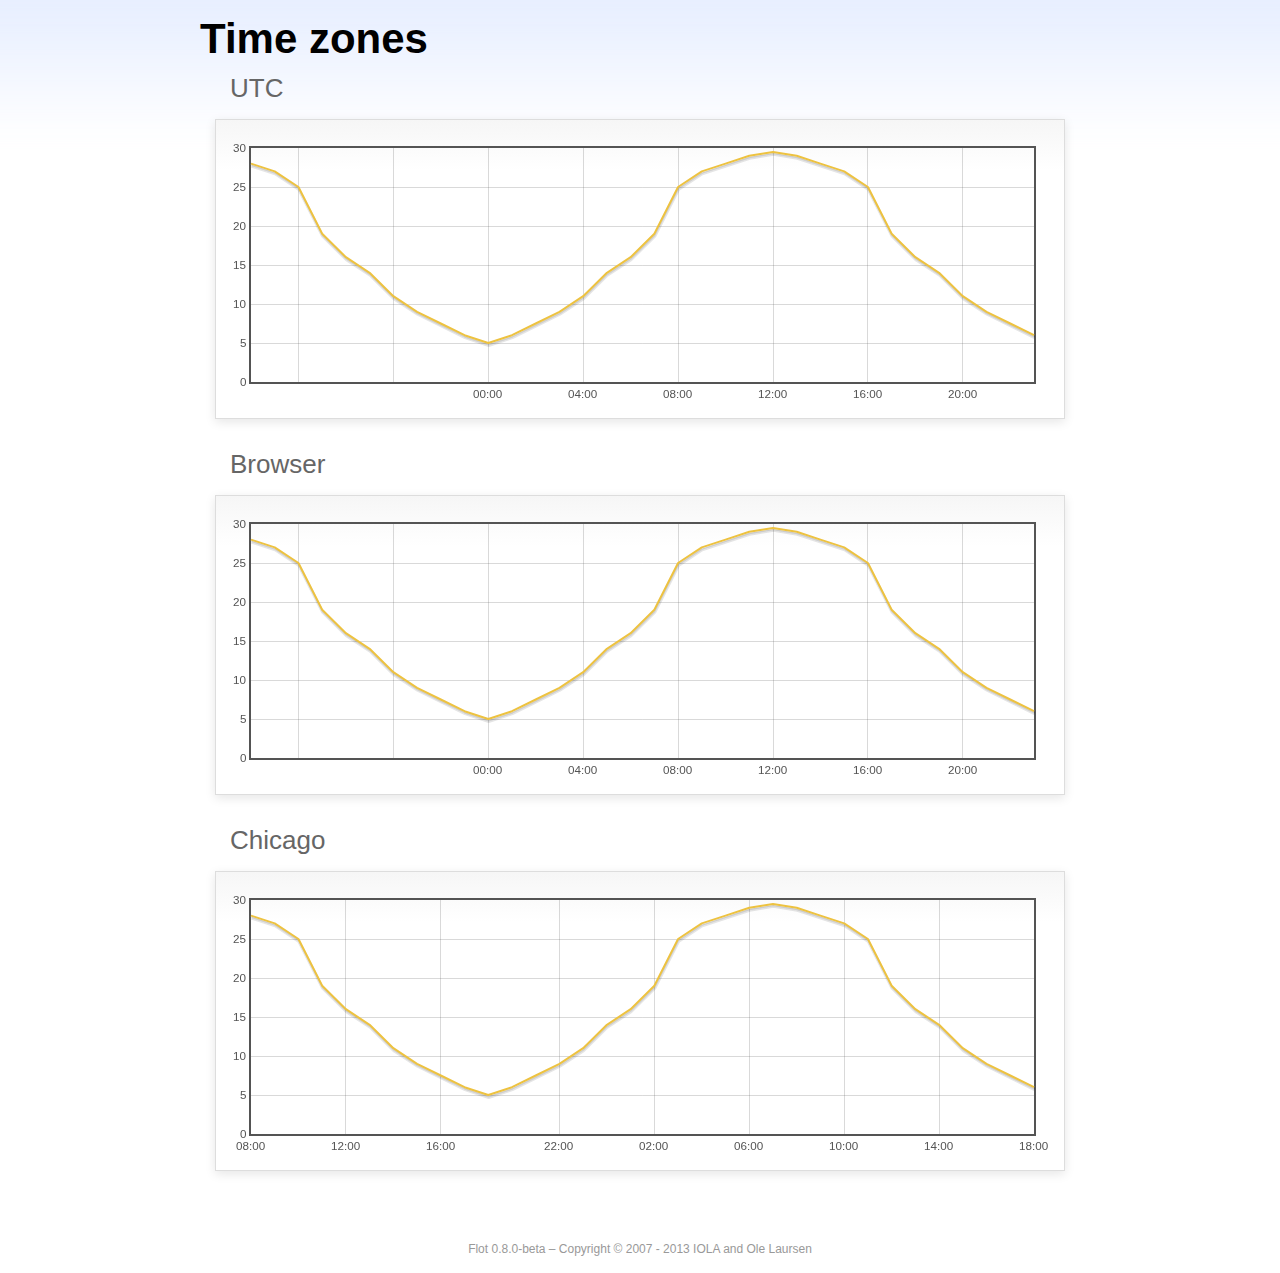
<file: app/static/op3/vendors/flot/examples/axes-time-zones/index.html>
<!DOCTYPE html PUBLIC "-//W3C//DTD HTML 4.01//EN" "http://www.w3.org/TR/html4/strict.dtd">
<html>
<head>
	<meta http-equiv="Content-Type" content="text/html; charset=utf-8">
	<title>Flot Examples: Time zones</title>
	<link href="../examples.css" rel="stylesheet" type="text/css">
	<!--[if lte IE 8]><script language="javascript" type="text/javascript" src="../../excanvas.min.js"></script><![endif]-->
	<script language="javascript" type="text/javascript" src="../../jquery.js"></script>
	<script language="javascript" type="text/javascript" src="../../jquery.flot.js"></script>
	<script language="javascript" type="text/javascript" src="../../jquery.flot.time.js"></script>
	<script language="javascript" type="text/javascript" src="date.js"></script>
	<script type="text/javascript">

	$(function() {

		timezoneJS.timezone.zoneFileBasePath = "tz";
		timezoneJS.timezone.defaultZoneFile = [];
		timezoneJS.timezone.init({async: false});

		var d = [
			[Date.UTC(2011, 2, 12, 14, 0, 0), 28],
			[Date.UTC(2011, 2, 12, 15, 0, 0), 27],
			[Date.UTC(2011, 2, 12, 16, 0, 0), 25],
			[Date.UTC(2011, 2, 12, 17, 0, 0), 19],
			[Date.UTC(2011, 2, 12, 18, 0, 0), 16],
			[Date.UTC(2011, 2, 12, 19, 0, 0), 14],
			[Date.UTC(2011, 2, 12, 20, 0, 0), 11],
			[Date.UTC(2011, 2, 12, 21, 0, 0), 9],
			[Date.UTC(2011, 2, 12, 22, 0, 0), 7.5],
			[Date.UTC(2011, 2, 12, 23, 0, 0), 6],
			[Date.UTC(2011, 2, 13, 0, 0, 0), 5],
			[Date.UTC(2011, 2, 13, 1, 0, 0), 6],
			[Date.UTC(2011, 2, 13, 2, 0, 0), 7.5],
			[Date.UTC(2011, 2, 13, 3, 0, 0), 9],
			[Date.UTC(2011, 2, 13, 4, 0, 0), 11],
			[Date.UTC(2011, 2, 13, 5, 0, 0), 14],
			[Date.UTC(2011, 2, 13, 6, 0, 0), 16],
			[Date.UTC(2011, 2, 13, 7, 0, 0), 19],
			[Date.UTC(2011, 2, 13, 8, 0, 0), 25],
			[Date.UTC(2011, 2, 13, 9, 0, 0), 27],
			[Date.UTC(2011, 2, 13, 10, 0, 0), 28],
			[Date.UTC(2011, 2, 13, 11, 0, 0), 29],
			[Date.UTC(2011, 2, 13, 12, 0, 0), 29.5],
			[Date.UTC(2011, 2, 13, 13, 0, 0), 29],
			[Date.UTC(2011, 2, 13, 14, 0, 0), 28],
			[Date.UTC(2011, 2, 13, 15, 0, 0), 27],
			[Date.UTC(2011, 2, 13, 16, 0, 0), 25],
			[Date.UTC(2011, 2, 13, 17, 0, 0), 19],
			[Date.UTC(2011, 2, 13, 18, 0, 0), 16],
			[Date.UTC(2011, 2, 13, 19, 0, 0), 14],
			[Date.UTC(2011, 2, 13, 20, 0, 0), 11],
			[Date.UTC(2011, 2, 13, 21, 0, 0), 9],
			[Date.UTC(2011, 2, 13, 22, 0, 0), 7.5],
			[Date.UTC(2011, 2, 13, 23, 0, 0), 6]
		];

		var plot = $.plot("#placeholderUTC", [d], {
			xaxis: {
				mode: "time"
			}
		});

		var plot = $.plot("#placeholderLocal", [d], {
			xaxis: {
				mode: "time",
				timezone: "browser"
			}
		});

		var plot = $.plot("#placeholderChicago", [d], {
			xaxis: {
				mode: "time",
				timezone: "America/Chicago"
			}
		});

		// Add the Flot version string to the footer

		$("#footer").prepend("Flot " + $.plot.version + " &ndash; ");
	});

	</script>
</head>
<body>

	<div id="header">
		<h2>Time zones</h2>
	</div>

	<div id="content">

		<h3>UTC</h3>
		<div class="demo-container" style="height: 300px;">
			<div id="placeholderUTC" class="demo-placeholder"></div>
		</div>

		<h3>Browser</h3>
		<div class="demo-container" style="height: 300px;">
			<div id="placeholderLocal" class="demo-placeholder"></div>
		</div>

		<h3>Chicago</h3>
		<div class="demo-container" style="height: 300px;">
			<div id="placeholderChicago" class="demo-placeholder"></div>
		</div>

	</div>

	<div id="footer">
		Copyright &copy; 2007 - 2013 IOLA and Ole Laursen
	</div>

</body>
</html>
</file>
<file: app/static/op3/assets/styles.css>
/** Home Page **/
body {
	padding-top: 0;
	padding-bottom: 40px;
	background-color: #f5f5f5;
}


@media (min-width: 979px){
    body {
            padding-top: 60px;
    }
}


/** Login Page **/
#login {
    padding-top: 40px;
    padding-bottom: 40px;
}

#login .form-signin {
    max-width: 300px;
    padding: 19px 29px 29px;
    margin: 0 auto 20px;
    background-color: #fff;
    border: 1px solid #e5e5e5;
    -webkit-border-radius: 5px;
       -moz-border-radius: 5px;
            border-radius: 5px;
    -webkit-box-shadow: 0 1px 2px rgba(0,0,0,.05);
       -moz-box-shadow: 0 1px 2px rgba(0,0,0,.05);
            box-shadow: 0 1px 2px rgba(0,0,0,.05);
}
#login .form-signin .form-signin-heading,
#login .form-signin .checkbox {
    margin-bottom: 10px;
}
#login .form-signin input[type="text"],
#login .form-signin input[type="password"] {
    font-size: 16px;
    height: auto;
    margin-bottom: 15px;
    padding: 7px 9px;
}

/** 2 level sub menu **/
.dropdown-menu-with-subs .sub-menu {
  left: 100%;
  position: absolute;
  top: 0;
  visibility: hidden;
  margin-top: -1px;
}

.dropdown-menu-with-subs li:hover .sub-menu {
  visibility: visible;
  display: block;
}

.navbar .sub-menu:before {
  border-bottom: 7px solid transparent;
  border-left: none;
  border-right: 7px solid rgba(0, 0, 0, 0.2);
  border-top: 7px solid transparent;
  left: -7px;
  top: 10px;
}
.navbar .sub-menu:after {
  border-top: 6px solid transparent;
  border-left: none;
  border-right: 6px solid #fff;
  border-bottom: 6px solid transparent;
  left: 10px;
  top: 11px;
  left: -6px;
}

/** Global **/
#content {
  margin-left:0px;
}
.hide-sidebar, .show-sidebar {
  cursor: pointer;
}
.padd-bottom {
  margin-bottom: 5px;
}
.breadcrumb {
	margin: 0 0 0px;
	padding: 10px 0px;
	background-color: transparent;
}

.block {
	border: 1px solid #ccc;
	background: white;
	margin: 1em 0em;
	border-top: none;
}

.block-content {
	margin: 1em;
	min-height: .25em;
}

.block-header {
	margin-bottom: 0px;
	border-right: none;
	border-left: none;
	-webkit-border-radius: 0px;
	-moz-border-radius: 0px;
	border-radius: 0px;
}
.block-header div {
	padding-top: 10px;
}

.easyPieChart {
	margin: 0px auto;
}

.chart-bottom-heading {
	margin-top: 5px;
	text-align: center;
}

/** Side Bar **/
.bs-docs-sidenav {
  max-width: 228px;
  margin: 30px 0 0;
  padding: 0;
  background-color: #fff;
  -webkit-border-radius: 6px;
     -moz-border-radius: 6px;
          border-radius: 6px;
  -webkit-box-shadow: 0 1px 4px rgba(0,0,0,.065);
     -moz-box-shadow: 0 1px 4px rgba(0,0,0,.065);
          box-shadow: 0 1px 4px rgba(0,0,0,.065);
}
.bs-docs-sidenav > li > a {
  display: block;
  width: 190px \9;
  margin: 0 0 -1px;
  padding: 8px 14px;
  border: 1px solid #e5e5e5;
}
.bs-docs-sidenav > li:first-child > a {
  -webkit-border-radius: 6px 6px 0 0;
     -moz-border-radius: 6px 6px 0 0;
          border-radius: 6px 6px 0 0;
}
.bs-docs-sidenav > li:last-child > a {
  -webkit-border-radius: 0 0 6px 6px;
     -moz-border-radius: 0 0 6px 6px;
          border-radius: 0 0 6px 6px;
}
.bs-docs-sidenav > .active > a {
  position: relative;
  z-index: 2;
  padding: 9px 15px;
  border: 0;
  text-shadow: 0 1px 0 rgba(0,0,0,.15);
  -webkit-box-shadow: inset 1px 0 0 rgba(0,0,0,.1), inset -1px 0 0 rgba(0,0,0,.1);
     -moz-box-shadow: inset 1px 0 0 rgba(0,0,0,.1), inset -1px 0 0 rgba(0,0,0,.1);
          box-shadow: inset 1px 0 0 rgba(0,0,0,.1), inset -1px 0 0 rgba(0,0,0,.1);
}
/* Chevrons */
.bs-docs-sidenav .icon-chevron-right {
  float: right;
  margin-top: 2px;
  margin-right: -6px;
  opacity: .25;
}
.bs-docs-sidenav > li > a:hover {
  background-color: #f5f5f5;
}
.bs-docs-sidenav a:hover .icon-chevron-right {
  opacity: .5;
}
.bs-docs-sidenav .active .icon-chevron-right,
.bs-docs-sidenav .active a:hover .icon-chevron-right {
  opacity: 1;
}
.bs-docs-sidenav.affix {
  top: 40px;
}
.bs-docs-sidenav.affix-bottom {
  position: absolute;
  top: auto;
  bottom: 270px;
}

/* Icons
------------------------- */
.the-icons {
  margin-left: 0;
  list-style: none;
}
.the-icons li {
  float: left;
  width: 25%;
  line-height: 25px;
}
.the-icons i:hover {
  background-color: rgba(255,0,0,.25);
}


.control-label .required {
  color: #e02222;
  font-size: 12px;
  padding-left: 2px;
}
</file>
<file: app/static/op3/vendors/ckeditor/samples/sample.css>
/*
Copyright (c) 2003-2013, CKSource - Frederico Knabben. All rights reserved.
For licensing, see LICENSE.md or http://ckeditor.com/license
*/

html, body, h1, h2, h3, h4, h5, h6, div, span, blockquote, p, address, form, fieldset, img, ul, ol, dl, dt, dd, li, hr, table, td, th, strong, em, sup, sub, dfn, ins, del, q, cite, var, samp, code, kbd, tt, pre
{
	line-height: 1.5em;
}

body
{
	padding: 10px 30px;
}

input, textarea, select, option, optgroup, button, td, th
{
	font-size: 100%;
}

pre, code, kbd, samp, tt
{
	font-family: monospace,monospace;
	font-size: 1em;
}

body {
    width: 960px;
    margin: 0 auto;
}

code
{
	background: #f3f3f3;
	border: 1px solid #ddd;
	padding: 1px 4px;

	-moz-border-radius: 3px;
	-webkit-border-radius: 3px;
	border-radius: 3px;
}

abbr
{
	border-bottom: 1px dotted #555;
	cursor: pointer;
}

.new
{
	background: #FF7E00;
	border: 1px solid #DA8028;
	color: #fff;
	font-size: 10px;
	font-weight: bold;
	padding: 1px 4px;
	text-shadow: 0 1px 0 #C97626;
	text-transform: uppercase;
	margin: 0 0 0 3px;

	-moz-border-radius: 3px;
	-webkit-border-radius: 3px;
	border-radius: 3px;

	-moz-box-shadow: 0 2px 3px 0 #FFA54E inset;
	-webkit-box-shadow: 0 2px 3px 0 #FFA54E inset;
	box-shadow: 0 2px 3px 0 #FFA54E inset;
}

h1.samples
{
	color: #0782C1;
	font-size: 200%;
	font-weight: normal;
	margin: 0;
	padding: 0;
}

h1.samples a
{
	color: #0782C1;
	text-decoration: none;
	border-bottom: 1px dotted #0782C1;
}

.samples a:hover
{
	border-bottom: 1px dotted #0782C1;
}

h2.samples
{
	color: #000000;
	font-size: 130%;
	margin: 15px 0 0 0;
	padding: 0;
}

p, blockquote, address, form, pre, dl, h1.samples, h2.samples
{
	margin-bottom: 15px;
}

ul.samples
{
	margin-bottom: 15px;
}

.clear
{
	clear: both;
}

fieldset
{
	margin: 0;
	padding: 10px;
}

body, input, textarea
{
	color: #333333;
	font-family: Arial, Helvetica, sans-serif;
}

body
{
	font-size: 75%;
}

a.samples
{
	color: #189DE1;
	text-decoration: none;
}

form
{
	margin: 0;
	padding: 0;
}

pre.samples
{
	background-color: #F7F7F7;
	border: 1px solid #D7D7D7;
	overflow: auto;
	padding: 0.25em;
	white-space: pre-wrap; /* CSS 2.1 */
	word-wrap: break-word; /* IE7 */
	-moz-tab-size: 4;
	-o-tab-size: 4;
	-webkit-tab-size: 4;
	tab-size: 4;
}

#footer
{
	clear: both;
	padding-top: 10px;
}

#footer hr
{
	margin: 10px 0 15px 0;
	height: 1px;
	border: solid 1px gray;
	border-bottom: none;
}

#footer p
{
	margin: 0 10px 10px 10px;
	float: left;
}

#footer #copy
{
	float: right;
}

#outputSample
{
	width: 100%;
	table-layout: fixed;
}

#outputSample thead th
{
	color: #dddddd;
	background-color: #999999;
	padding: 4px;
	white-space: nowrap;
}

#outputSample tbody th
{
	vertical-align: top;
	text-align: left;
}

#outputSample pre
{
	margin: 0;
	padding: 0;
}

.description
{
	border: 1px dotted #B7B7B7;
	margin-bottom: 10px;
	padding: 10px 10px 0;
	overflow: hidden;
}

label
{
	display: block;
	margin-bottom: 6px;
}

/**
 *	CKEditor editables are automatically set with the "cke_editable" class
 *	plus cke_editable_(inline|themed) depending on the editor type.
 */

/* Style a bit the inline editables. */
.cke_editable.cke_editable_inline
{
	cursor: pointer;
}

/* Once an editable element gets focused, the "cke_focus" class is
   added to it, so we can style it differently. */
.cke_editable.cke_editable_inline.cke_focus
{
	box-shadow: inset 0px 0px 20px 3px #ddd, inset 0 0 1px #000;
	outline: none;
	background: #eee;
	cursor: text;
}

/* Avoid pre-formatted overflows inline editable. */
.cke_editable_inline pre
{
	white-space: pre-wrap;
	word-wrap: break-word;
}

/**
 *	Samples index styles.
 */

.twoColumns,
.twoColumnsLeft,
.twoColumnsRight
{
	overflow: hidden;
}

.twoColumnsLeft,
.twoColumnsRight
{
	width: 45%;
}

.twoColumnsLeft
{
	float: left;
}

.twoColumnsRight
{
	float: right;
}

dl.samples
{
	padding: 0 0 0 40px;
}
dl.samples > dt
{
	display: list-item;
	list-style-type: disc;
	list-style-position: outside;
	margin: 0 0 3px;
}
dl.samples > dd
{
	margin: 0 0 3px;
}
.warning
{
    color: #ff0000;
	background-color: #FFCCBA;
    border: 2px dotted #ff0000;
	padding: 15px 10px;
	margin: 10px 0;
}

/* Used on inline samples */

blockquote
{
	font-style: italic;
	font-family: Georgia, Times, "Times New Roman", serif;
	padding: 2px 0;
	border-style: solid;
	border-color: #ccc;
	border-width: 0;
}

.cke_contents_ltr blockquote
{
	padding-left: 20px;
	padding-right: 8px;
	border-left-width: 5px;
}

.cke_contents_rtl blockquote
{
	padding-left: 8px;
	padding-right: 20px;
	border-right-width: 5px;
}

img.right {
    border: 1px solid #ccc;
    float: right;
    margin-left: 15px;
    padding: 5px;
}

img.left {
    border: 1px solid #ccc;
    float: left;
    margin-right: 15px;
    padding: 5px;
}
</file>
<file: app/static/op3/vendors/easypiechart/examples/style.css>
body {
    font: 13px/1.4 'Helvetica Neue', 'Helvetica','Arial', sans-serif;
    color: #333;
}

.container {
    width: 520px;
    margin: auto;
}

h1 {
    border-bottom: 1px solid #d9d9d9;
}

a {
    color: #be2221;
    text-decoration: none;
}

.chart {
    float: left;
    margin: 10px;
}

.percentage,
.label {
    text-align: center;
    color: #333;
    font-weight: 100;
    font-size: 1.2em;
    margin-bottom: 0.3em;
}

.credits {
    padding-top: 0.5em;
    clear: both;
    color: #999;
}

.credits a {
    color: #333;
}

.dark {
    background: #333;
}

.dark .percentage-light,
.dark .label {
    text-align: center;
    color: #999;
    font-weight: 100;
    font-size: 1.2em;
    margin-bottom: 0.3em;
}


.button {
  -webkit-box-shadow: inset 0 0 1px #000, inset 0 1px 0 1px rgba(255,255,255,0.2), 0 1px 1px -1px rgba(0, 0, 0, .5);
  -moz-box-shadow: inset 0 0 1px #000, inset 0 1px 0 1px rgba(255,255,255,0.2), 0 1px 1px -1px rgba(0, 0, 0, .5);
  box-shadow: inset 0 0 1px #000, inset 0 1px 0 1px rgba(255,255,255,0.2), 0 1px 1px -1px rgba(0, 0, 0, .5);
  -webkit-border-radius: 3px;
  -moz-border-radius: 3px;
  border-radius: 3px;
  padding: 6px 20px;
  font-weight: bold;
  text-transform: uppercase;
  display: block;
  margin: auto;
  max-width: 200px;
  text-align: center;
  background-color: #5c5c5c;
  background-image: -moz-linear-gradient(top, #666666, #4d4d4d);
  background-image: -ms-linear-gradient(top, #666666, #4d4d4d);
  background-image: -webkit-gradient(linear, 0 0, 0 100%, from(#666666), to(#4d4d4d));
  background-image: -webkit-linear-gradient(top, #666666, #4d4d4d);
  background-image: -o-linear-gradient(top, #666666, #4d4d4d);
  background-image: linear-gradient(top, #666666, #4d4d4d);
  background-repeat: repeat-x;
  filter: progid:DXImageTransform.Microsoft.gradient(startColorstr='#666666', endColorstr='#4d4d4d', GradientType=0);
  color: #ffffff;
  text-shadow: 0 1px 1px #333333;
}
.button:hover {
  color: #ffffff;
  text-decoration: none;
  background-color: #616161;
  background-image: -moz-linear-gradient(top, #6b6b6b, #525252);
  background-image: -ms-linear-gradient(top, #6b6b6b, #525252);
  background-image: -webkit-gradient(linear, 0 0, 0 100%, from(#6b6b6b), to(#525252));
  background-image: -webkit-linear-gradient(top, #6b6b6b, #525252);
  background-image: -o-linear-gradient(top, #6b6b6b, #525252);
  background-image: linear-gradient(top, #6b6b6b, #525252);
  background-repeat: repeat-x;
  filter: progid:DXImageTransform.Microsoft.gradient(startColorstr='#6b6b6b', endColorstr='#525252', GradientType=0);
}
.button:active {
  background-color: #575757;
  background-image: -moz-linear-gradient(top, #616161, #474747);
  background-image: -ms-linear-gradient(top, #616161, #474747);
  background-image: -webkit-gradient(linear, 0 0, 0 100%, from(#616161), to(#474747));
  background-image: -webkit-linear-gradient(top, #616161, #474747);
  background-image: -o-linear-gradient(top, #616161, #474747);
  background-image: linear-gradient(top, #616161, #474747);
  background-repeat: repeat-x;
  filter: progid:DXImageTransform.Microsoft.gradient(startColorstr='#616161', endColorstr='#474747', GradientType=0);
  -webkit-transform: translate(0, 1px);
  -moz-transform: translate(0, 1px);
  -ms-transform: translate(0, 1px);
  -o-transform: translate(0, 1px);
  transform: translate(0, 1px);
}
.button:disabled {
  background-color: #dddddd;
  background-image: -moz-linear-gradient(top, #e7e7e7, #cdcdcd);
  background-image: -ms-linear-gradient(top, #e7e7e7, #cdcdcd);
  background-image: -webkit-gradient(linear, 0 0, 0 100%, from(#e7e7e7), to(#cdcdcd));
  background-image: -webkit-linear-gradient(top, #e7e7e7, #cdcdcd);
  background-image: -o-linear-gradient(top, #e7e7e7, #cdcdcd);
  background-image: linear-gradient(top, #e7e7e7, #cdcdcd);
  background-repeat: repeat-x;
  filter: progid:DXImageTransform.Microsoft.gradient(startColorstr='#e7e7e7', endColorstr='#cdcdcd', GradientType=0);
  color: #939393;
  text-shadow: 0 1px 1px #fff;
}

@media screen and (max-device-width: 480px) {
  .container{
    width: 100%;
  }
}
</file>
<file: app/static/op3/vendors/flot/examples/examples.css>
* {	padding: 0; margin: 0; vertical-align: top; }

body {
	background: url(background.png) repeat-x;
	font: 18px/1.5em "proxima-nova", Helvetica, Arial, sans-serif;
}

a {	color: #069; }
a:hover { color: #28b; }

h2 {
	margin-top: 15px;
	font: normal 32px "omnes-pro", Helvetica, Arial, sans-serif;
}

h3 {
	margin-left: 30px;
	font: normal 26px "omnes-pro", Helvetica, Arial, sans-serif;
	color: #666;
}

p {
	margin-top: 10px;
}

button {
	font-size: 18px;
	padding: 1px 7px;
}

input {
	font-size: 18px;
}

input[type=checkbox] {
	margin: 7px;
}

#header {
	position: relative;
	width: 900px;
	margin: auto;
}

#header h2 {
	margin-left: 10px;
	vertical-align: middle;
	font-size: 42px;
	font-weight: bold;
	text-decoration: none;
	color: #000;
}

#content {
	width: 880px;
	margin: 0 auto;
	padding: 10px;
}

#footer {
	margin-top: 25px;
	margin-bottom: 10px;
	text-align: center;
	font-size: 12px;
	color: #999;
}

.demo-container {
	box-sizing: border-box;
	width: 850px;
	height: 450px;
	padding: 20px 15px 15px 15px;
	margin: 15px auto 30px auto;
	border: 1px solid #ddd;
	background: #fff;
	background: linear-gradient(#f6f6f6 0, #fff 50px);
	background: -o-linear-gradient(#f6f6f6 0, #fff 50px);
	background: -ms-linear-gradient(#f6f6f6 0, #fff 50px);
	background: -moz-linear-gradient(#f6f6f6 0, #fff 50px);
	background: -webkit-linear-gradient(#f6f6f6 0, #fff 50px);
	box-shadow: 0 3px 10px rgba(0,0,0,0.15);
	-o-box-shadow: 0 3px 10px rgba(0,0,0,0.1);
	-ms-box-shadow: 0 3px 10px rgba(0,0,0,0.1);
	-moz-box-shadow: 0 3px 10px rgba(0,0,0,0.1);
	-webkit-box-shadow: 0 3px 10px rgba(0,0,0,0.1);
}

.demo-placeholder {
	width: 100%;
	height: 100%;
	font-size: 14px;
	line-height: 14px;
}

.legend table {
	border-spacing: 5px;
}
</file>
